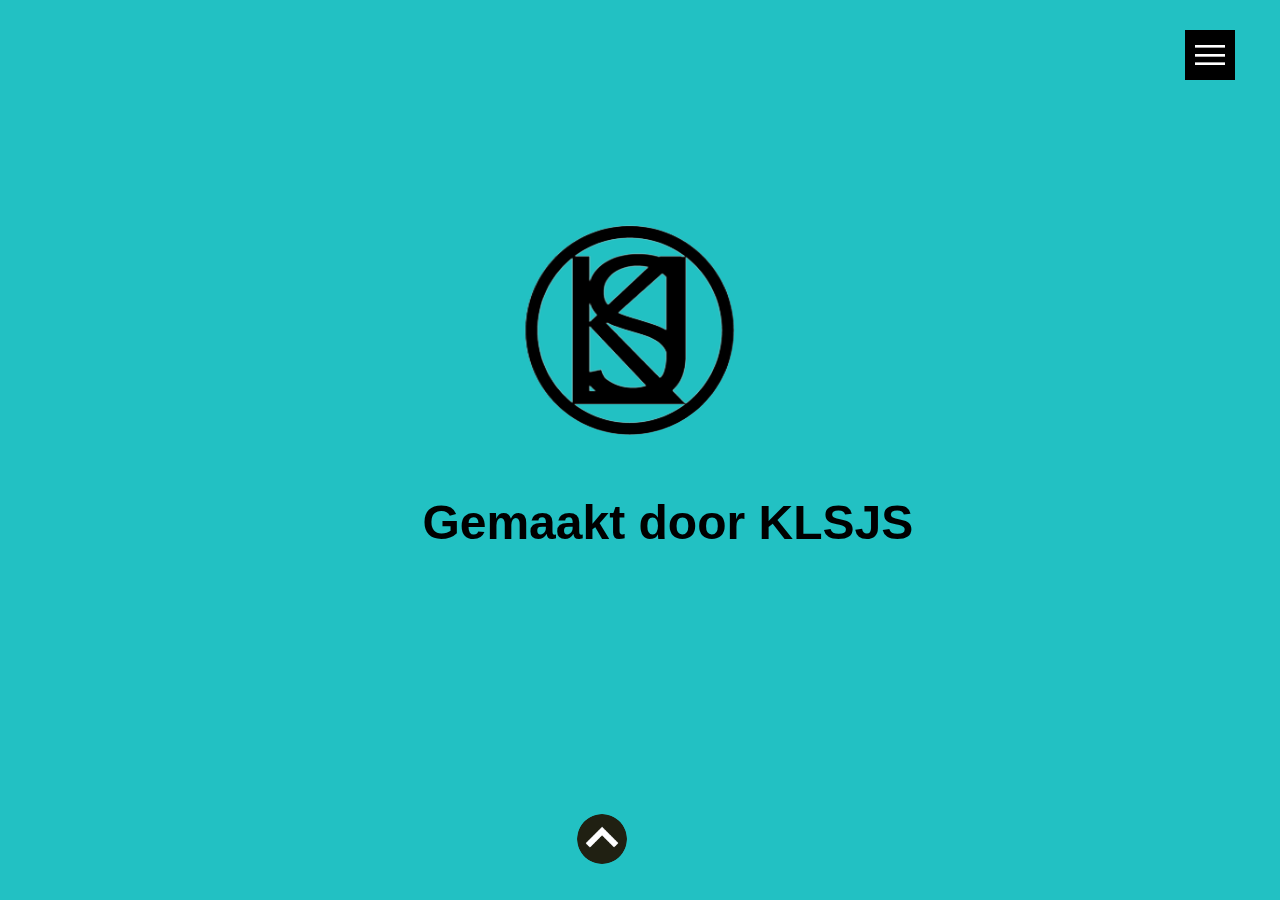
<file: index.html>
<!DOCTYPE html>
<html lang="en">
<head>
    <meta name="viewport" content="width=device-width, initial-scale=1.0">
    <meta charset="UTF-8">
    <title>Portfolio</title>
    <link rel="stylesheet" href="style2.css">
</head>
<body>
    <div class="wrap">
        <div class="toggle" onclick="toggleMenu();"></div>
        <div class="buttonup" onclick="toggleUp();"></div>
        <div class="buttondown" onclick="toggleDown();"></div>
        
    

        <section class="intro">
            <div class="iconstart">
                <img src="logonew.png" alt="icon">
            </div>

            <div class="textstuff">
                <h4>Gemaakt door KLSJS</h4>
            </div>
        </section>
    
    


    

    

        <div class="sidebar">
            <ul class="menu">
                <li><a href="index.html">Home</a></li>
                <li><a href="Daan.html">Daan</a></li>
                <li><a href="index2.html">Milan</a></li>
                <li><a href="index3.html">Damian</a></li>
                <li><a href="index4.html">Myrthe</a></li>
                <li><a href="index5.html">Sheila</a></li>
            </ul>
        </div>

    
    
        <section class="page2">
            <div class="below">
                <h4>PORTFOLIO'S</h4>
                <ul>
                    <li><a href="Daan.html">Daan</a></li>
                    <li><a href="index2.html">Milan</a></li>
                    <li><a href="index3.html">Damian</a></li>
                    <li><a href="index4.html">Myrthe</a></li>
                    <li><a href="index5.html">Sheila</a></li>
                </ul>

            </div>
        </section>

        

    

        <script>
            function toggleMenu(){
                const menutoggle = document.querySelector('.toggle');
                menutoggle.classList.toggle('active');
                const sidebar = document.querySelector('.sidebar');
                sidebar.classList.toggle('active');
            
            }

        

            function toggleDown(){
                const downtoggle = document.querySelector('.intro');
                downtoggle.classList.toggle('down');
                const page2down = document.querySelector('.below');
                page2down.classList.toggle('down');
                const bttndown = document.querySelector('.buttonup');
                bttndown.classList.toggle('down');
                const bttn2down = document.querySelector('.buttondown');
                bttn2down.classList.toggle('down');
                const uptoggle = document.querySelector('.intro');
                uptoggle.classList.toggle('up');
                const page2 = document.querySelector('.below');
                page2.classList.toggle('up');
                const bttn = document.querySelector('.buttonup');
                bttn.classList.toggle('up');
                const bttn2 = document.querySelector('.buttondown');
                bttn2.classList.toggle('up');
            
            
            
            }

            function toggleUp(){
                const uptoggle = document.querySelector('.intro');
                uptoggle.classList.toggle('up');
                const page2 = document.querySelector('.below');
                page2.classList.toggle('up');
                const bttn = document.querySelector('.buttonup');
                bttn.classList.toggle('up');
                const bttn2 = document.querySelector('.buttondown');
                bttn2.classList.toggle('up');
                if(bttn.classList.contains('down')){
                    const downtoggle = document.querySelector('.intro');
                    downtoggle.classList.toggle('down');
                    const page2down = document.querySelector('.below');
                    page2down.classList.toggle('down');
                    const bttndown = document.querySelector('.buttonup');
                    bttndown.classList.toggle('down');
                    const bttn2down = document.querySelector('.buttondown');
                    bttn2down.classList.toggle('down');
                }
            }

            

            
            

            

        

        

        
        
            
        </script>
    </div>
</body>

</html>
</file>
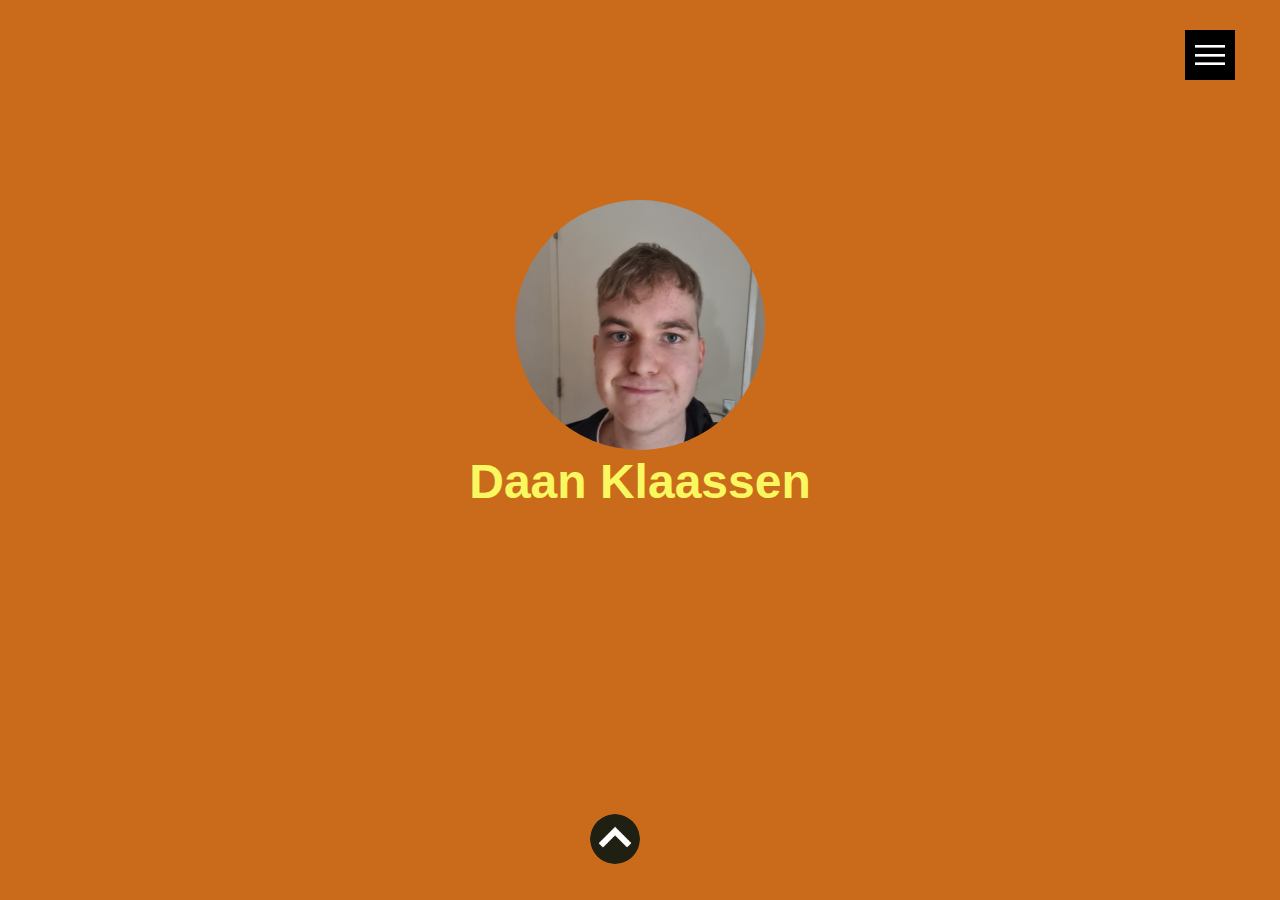
<file: Daan.html>
<!DOCTYPE html>
<html lang="en">
<head>
    <meta name="viewport" content="width=device-width, initial-scale=1.0">
    <title>Portfolio</title>
    <link rel="stylesheet" href="style.css">
</head>
<body>
    <div>
    <div class="wrapper">
        <div class="toggle" onclick="toggleMenu();"></div>
        <div class="buttonup" onclick="toggleUp();"></div>
        <div class="buttondown" onclick="toggleDown();"></div>
        <div class="buttonup2" onclick="toggleUp2();"></div>
        <div class="buttondown2" onclick="toggleDown2();"></div>
        <div class="buttonup3" onclick="toggleUp3();"></div>
        <div class="buttondown3" onclick="toggleDown3();"></div>
    

        <div class="intro">

            <img src="foto.jpg" alt="icon">
            

           
            <h4>Daan Klaassen</h4>
            
        </div>
    
    


    

    

        <div class="sidebar">
            <ul class="menu">
                <li><a href="index.html">Home</a></li>
                <li><a href="Daan.html">Daan</a></li>
                <li><a href="index2.html">Milan</a></li>
                <li><a href="index3.html">Damian</a></li>
                <li><a href="index4.html">Myrthe</a></li>
                <li><a href="index5.html">Sheila</a></li>
            </ul>
        </div>

    
    
        <section class="page2">
            <div class="below">
                <h4>OVER MIJ</h4>
                <p>Ik ben Daan Klaassen, een 17-jarige student. Ik zit nu in mijn eerste jaar van de Software Development opleiding. Samenwerking vind ik vaak wel fijn bij grotere projecten aangezien het alles wat makkelijker maakt. Op dit moment ben ik nog niet al te goed in samenwerken, maar ik weet zeker dat ik hierin nog kan groeien. Ik hoop namelijk later in de game development te gaan werken. Maar daarvoor moet wil ik zelf eerst nog wel wat games maken. </p>

            </div>
        </section>

        <section class="page3">
            <div class="belower">
                <h4>ERVARING</h4>
                <p>Op dit moment heb ik nog geen baan gehad, ik heb dus nog niet zo veel werk ervaring. Wel heb ik verschillende projecten gehad tijdens mijn opleiding. Zo heb ik bijvoorbeeld voor mijn tweede project moesten wij een site maken samen met studenten uit van de Media Vormgeving opleiding, deze website is het resultaat daarvan. Ook heb ik meegedaan met een gamejam waar wij in 2 weken tijd een game moesten maken, daarvoor had ik de game op de afbeelding hieronder gemaakt! Als je op de afbeelding klikt kan je de game zelf spelen. Zelf ben ik nu ook nog bezig om games te maken in mijn vrije tijd. </p>
                <a href="https://arcade.makecode.com/64058-59168-30035-09089"><img src="game.PNG" alt="gamer"></a>
                
            </div>
        </section>

        <section class="page4">
            <div class="last">
                <h4>CONTACT</h4>
                <p>School Email: 2156146@talnet.nl <br>
                   Main Email: daankla@gmail.com <br>
                   Nummer: 
                   0629240425
                </p>
            </div>
        </section>

    

        <script>
            function toggleMenu(){
                const menutoggle = document.querySelector('.toggle');
                menutoggle.classList.toggle('active');
                const sidebar = document.querySelector('.sidebar');
                sidebar.classList.toggle('active');
            
            }

            function toggleDown(){
                const downtoggle = document.querySelector('.intro');
                downtoggle.classList.toggle('down');
                const page2down = document.querySelector('.below');
                page2down.classList.toggle('down');
                const bttndown = document.querySelector('.buttonup');
                bttndown.classList.toggle('down');
                const bttn2down = document.querySelector('.buttondown');
                bttn2down.classList.toggle('down');
                const bttn4 = document.querySelector('.buttonup2');
                bttn4.classList.toggle('up');
                const uptoggle = document.querySelector('.intro');
                uptoggle.classList.toggle('up');
                const page2 = document.querySelector('.below');
                page2.classList.toggle('up');
                const bttn = document.querySelector('.buttonup');
                bttn.classList.toggle('up');
                const bttn2 = document.querySelector('.buttondown');
                bttn2.classList.toggle('up');
            
            
            
            }

            function toggleUp(){
                const uptoggle = document.querySelector('.intro');
                uptoggle.classList.toggle('up');
                const page2 = document.querySelector('.below');
                page2.classList.toggle('up');
                const bttn = document.querySelector('.buttonup');
                bttn.classList.toggle('up');
                const bttn2 = document.querySelector('.buttondown');
                bttn2.classList.toggle('up');
                const bttn4 = document.querySelector('.buttonup2');
                bttn4.classList.toggle('up');
                if(bttn.classList.contains('down')){
                    const downtoggle = document.querySelector('.intro');
                    downtoggle.classList.toggle('down');
                    const page2down = document.querySelector('.below');
                    page2down.classList.toggle('down');
                    const bttndown = document.querySelector('.buttonup');
                    bttndown.classList.toggle('down');
                    const bttn2down = document.querySelector('.buttondown');
                    bttn2down.classList.toggle('down');
                }
            }

            function toggleUp2(){
                const uptoggles = document.querySelector('.below');
                uptoggles.classList.toggle('up2');
                const bttn3 = document.querySelector('.buttondown');
                bttn3.classList.toggle('up2');
                const bttn4 = document.querySelector('.buttonup2');
                bttn4.classList.toggle('up2');
                const belowertoggle = document.querySelector('.belower');
                belowertoggle.classList.toggle('up');
                const bttn5 = document.querySelector('.buttondown2');
                bttn5.classList.toggle('up');
                const bttn6 = document.querySelector('.buttonup3');
                bttn6.classList.toggle('up');
                if(bttn3.classList.contains('up')){
                    const downtoggle = document.querySelector('.below');
                    downtoggle.classList.toggle('up');
                    const page2down = document.querySelector('.buttondown');
                    page2down.classList.toggle('up');
                    const bttndown = document.querySelector('.buttonup2');
                    bttndown.classList.toggle('up');
                }
            }

            function toggleDown2(){
                const bttn4 = document.querySelector('.buttonup2');
                bttn4.classList.toggle('up2');
                bttn4.classList.toggle('up');
                const bttn2 = document.querySelector('.buttondown');
                bttn2.classList.toggle('up2');
                bttn2.classList.toggle('up');
                const blw = document.querySelector('.below');
                blw.classList.toggle('up2');
                blw.classList.toggle('up');
                const belowertoggle = document.querySelector('.belower');
                belowertoggle.classList.toggle('up');
                const bttn5 = document.querySelector('.buttondown2');
                bttn5.classList.toggle('up');
                const bttn6 = document.querySelector('.buttonup3');
                bttn6.classList.toggle('up');
            }

            function toggleUp3(){
                const uptoggles = document.querySelector('.belower');
                uptoggles.classList.toggle('up');
                uptoggles.classList.toggle('up2');
                const belowertoggle = document.querySelector('.last');
                belowertoggle.classList.toggle('up');
                const bttn5 = document.querySelector('.buttondown2');
                bttn5.classList.toggle('up2');
                bttn5.classList.toggle('up');
                const bttn6 = document.querySelector('.buttonup3');
                bttn6.classList.toggle('up2');
                bttn6.classList.toggle('up');
                const bttn8 = document.querySelector('.buttondown3');
                bttn8.classList.toggle('up');
            
            }

            function toggleDown3(){
                const bttn2 = document.querySelector('.buttondown3');
                bttn2.classList.toggle('up');
                const bttn3 = document.querySelector('.last');
                bttn3.classList.toggle('up');
                const bttn4 = document.querySelector('.buttonup3');
                bttn4.classList.toggle('up2');
                bttn4.classList.toggle('up');
                const bttn6 = document.querySelector('.buttondown2');
                bttn6.classList.toggle('up2');
                bttn6.classList.toggle('up');
                const bttn5 = document.querySelector('.belower');
                bttn5.classList.toggle('up2');
                bttn5.classList.toggle('up');
            }
            

            

        

        

        
        
            
        </script>
    </div>
    
</body>

</html>
</file>
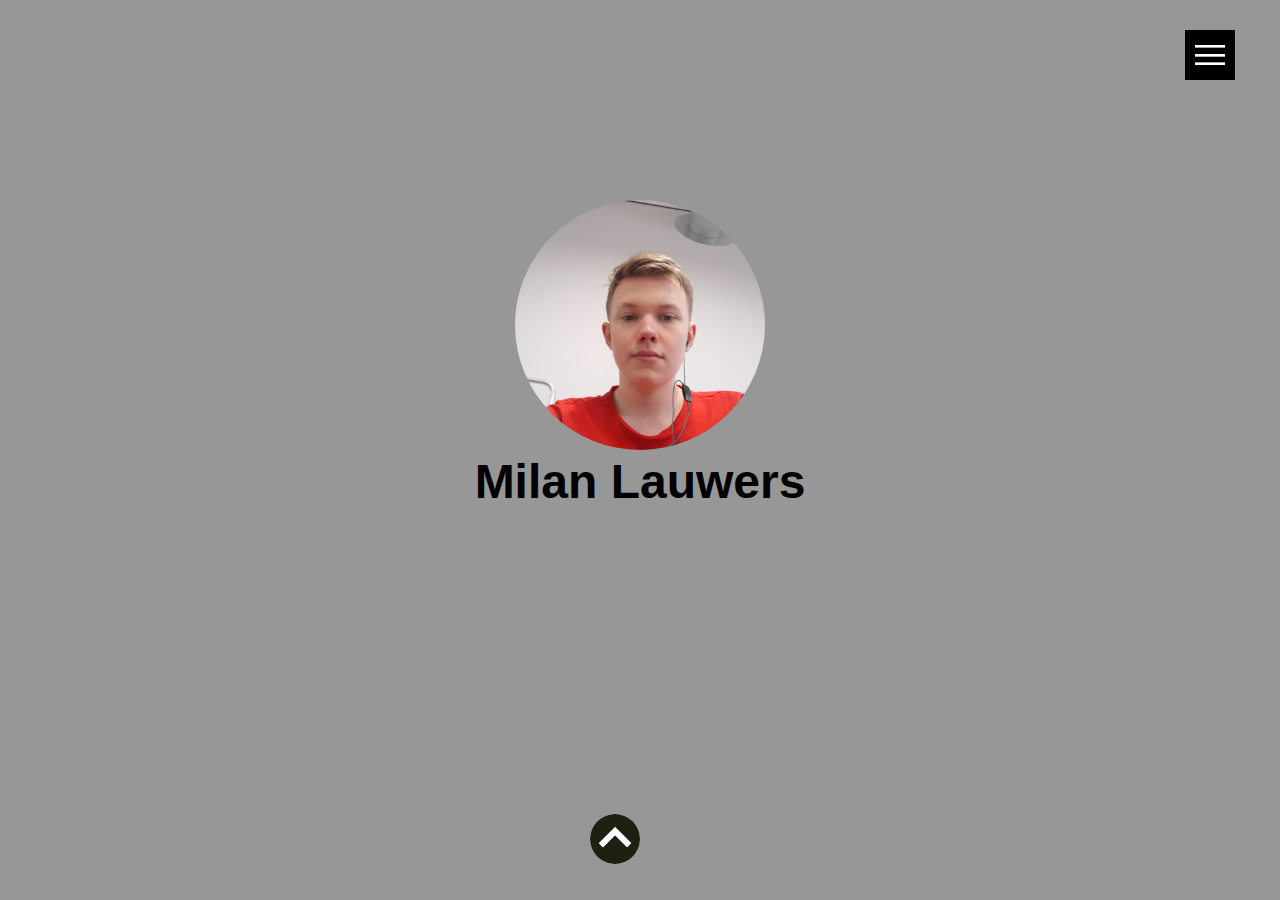
<file: index2.html>
<!DOCTYPE html>
<html lang="en">
<head>
    <meta name="viewport" content="width=device-width, initial-scale=1.0">
    <title>Portfolio</title>
    <link rel="stylesheet" href="stylemilan.css">
</head>
<body>
    <div>
    <div class="wrapper">
        <div class="toggle" onclick="toggleMenu();"></div>
        <div class="buttonup" onclick="toggleUp();"></div>
        <div class="buttondown" onclick="toggleDown();"></div>
        <div class="buttonup2" onclick="toggleUp2();"></div>
        <div class="buttondown2" onclick="toggleDown2();"></div>
        <div class="buttonup3" onclick="toggleUp3();"></div>
        <div class="buttondown3" onclick="toggleDown3();"></div>
    

        <div class="intro">

            <img src="milan.jpg" alt="icon">
            

           
            <h4>Milan Lauwers</h4>
            
        </div>
    
    


    

    

        <div class="sidebar">
            <ul class="menu">
                <li><a href="index.html">Home</a></li>
                <li><a href="Daan.html">Daan</a></li>
                <li><a href="index2.html">Milan</a></li>
                <li><a href="index3.html">Damian</a></li>
                <li><a href="index4.html">Myrthe</a></li>
                <li><a href="index5.html">Shella</a></li>
            </ul>
        </div>

    
    
        <section class="page2">
            <div class="below">
                <h4>OVER MIJ</h4>
                <p>Mijn visie op samenwerking en werk is dat er goed gewerkt wordt en dat iedereen er 100% voor gaat. De reden dat ik dat wil is omdat ik niet de beste herinneringen heb van samenwerking dus ik doe altijd extra me best zodat het niet fout gaat. Mijn opleiding is software developer dat is driejarigen opleiding waarmee je leert hij je moet coderen met verschillende talen bijvoorbeeld html, Java en CSS. In mijn toekomst wil ik een game developer worden en om dat te behalen zal ik me best blijven doen en zo denk ik het te halen.</p>

            </div>
        </section>

        <section class="page3">
            <div class="belower">
                <h4>ERVARING</h4>
                <p>Ik heb niet veel ervaring dit is me tweede project het eerste was een game jam die ik samen had gedaan met 2 vrienden. 
 
                Het resultaat was een game met 3 levels.
                 
                Het proces ging goed en er werd goed samengewerkt en daardoor kwamen we aan het eindresultaat.
                 
                Bij de samenwerking ging het goed er werd op alles gelet en daardoor kwam het af en dat wil ik ook wanneer je samenwerkt dat er altijd wordt geleidt op wat er wordt gedaan.</p>
                <a href="https://3plestar.github.io/bottle-game/"><img src="game2.PNG" alt="gamer"></a>
                
            </div>
        </section>

        <section class="page4">
            <div class="last">
                <h4>CONTACT</h4>
                <p>Main mail:Lauwersmilan31@gmail.com <br>
                    School mail: 2152337@talnet.nl <br>
                    Nummer: 31 6 24287049 
                </p>
            </div>
        </section>

    

        <script>
            function toggleMenu(){
                const menutoggle = document.querySelector('.toggle');
                menutoggle.classList.toggle('active');
                const sidebar = document.querySelector('.sidebar');
                sidebar.classList.toggle('active');
            
            }

            function toggleDown(){
                const downtoggle = document.querySelector('.intro');
                downtoggle.classList.toggle('down');
                const page2down = document.querySelector('.below');
                page2down.classList.toggle('down');
                const bttndown = document.querySelector('.buttonup');
                bttndown.classList.toggle('down');
                const bttn2down = document.querySelector('.buttondown');
                bttn2down.classList.toggle('down');
                const bttn4 = document.querySelector('.buttonup2');
                bttn4.classList.toggle('up');
                const uptoggle = document.querySelector('.intro');
                uptoggle.classList.toggle('up');
                const page2 = document.querySelector('.below');
                page2.classList.toggle('up');
                const bttn = document.querySelector('.buttonup');
                bttn.classList.toggle('up');
                const bttn2 = document.querySelector('.buttondown');
                bttn2.classList.toggle('up');
            
            
            
            }

            function toggleUp(){
                const uptoggle = document.querySelector('.intro');
                uptoggle.classList.toggle('up');
                const page2 = document.querySelector('.below');
                page2.classList.toggle('up');
                const bttn = document.querySelector('.buttonup');
                bttn.classList.toggle('up');
                const bttn2 = document.querySelector('.buttondown');
                bttn2.classList.toggle('up');
                const bttn4 = document.querySelector('.buttonup2');
                bttn4.classList.toggle('up');
                if(bttn.classList.contains('down')){
                    const downtoggle = document.querySelector('.intro');
                    downtoggle.classList.toggle('down');
                    const page2down = document.querySelector('.below');
                    page2down.classList.toggle('down');
                    const bttndown = document.querySelector('.buttonup');
                    bttndown.classList.toggle('down');
                    const bttn2down = document.querySelector('.buttondown');
                    bttn2down.classList.toggle('down');
                }
            }

            function toggleUp2(){
                const uptoggles = document.querySelector('.below');
                uptoggles.classList.toggle('up2');
                const bttn3 = document.querySelector('.buttondown');
                bttn3.classList.toggle('up2');
                const bttn4 = document.querySelector('.buttonup2');
                bttn4.classList.toggle('up2');
                const belowertoggle = document.querySelector('.belower');
                belowertoggle.classList.toggle('up');
                const bttn5 = document.querySelector('.buttondown2');
                bttn5.classList.toggle('up');
                const bttn6 = document.querySelector('.buttonup3');
                bttn6.classList.toggle('up');
                if(bttn3.classList.contains('up')){
                    const downtoggle = document.querySelector('.below');
                    downtoggle.classList.toggle('up');
                    const page2down = document.querySelector('.buttondown');
                    page2down.classList.toggle('up');
                    const bttndown = document.querySelector('.buttonup2');
                    bttndown.classList.toggle('up');
                }
            }

            function toggleDown2(){
                const bttn4 = document.querySelector('.buttonup2');
                bttn4.classList.toggle('up2');
                bttn4.classList.toggle('up');
                const bttn2 = document.querySelector('.buttondown');
                bttn2.classList.toggle('up2');
                bttn2.classList.toggle('up');
                const blw = document.querySelector('.below');
                blw.classList.toggle('up2');
                blw.classList.toggle('up');
                const belowertoggle = document.querySelector('.belower');
                belowertoggle.classList.toggle('up');
                const bttn5 = document.querySelector('.buttondown2');
                bttn5.classList.toggle('up');
                const bttn6 = document.querySelector('.buttonup3');
                bttn6.classList.toggle('up');
            }

            function toggleUp3(){
                const uptoggles = document.querySelector('.belower');
                uptoggles.classList.toggle('up');
                uptoggles.classList.toggle('up2');
                const belowertoggle = document.querySelector('.last');
                belowertoggle.classList.toggle('up');
                const bttn5 = document.querySelector('.buttondown2');
                bttn5.classList.toggle('up2');
                bttn5.classList.toggle('up');
                const bttn6 = document.querySelector('.buttonup3');
                bttn6.classList.toggle('up2');
                bttn6.classList.toggle('up');
                const bttn8 = document.querySelector('.buttondown3');
                bttn8.classList.toggle('up');
            
            }

            function toggleDown3(){
                const bttn2 = document.querySelector('.buttondown3');
                bttn2.classList.toggle('up');
                const bttn3 = document.querySelector('.last');
                bttn3.classList.toggle('up');
                const bttn4 = document.querySelector('.buttonup3');
                bttn4.classList.toggle('up2');
                bttn4.classList.toggle('up');
                const bttn6 = document.querySelector('.buttondown2');
                bttn6.classList.toggle('up2');
                bttn6.classList.toggle('up');
                const bttn5 = document.querySelector('.belower');
                bttn5.classList.toggle('up2');
                bttn5.classList.toggle('up');
            }
            

            

        

        

        
        
            
        </script>
    </div>
    
</body>

</html>
</file>
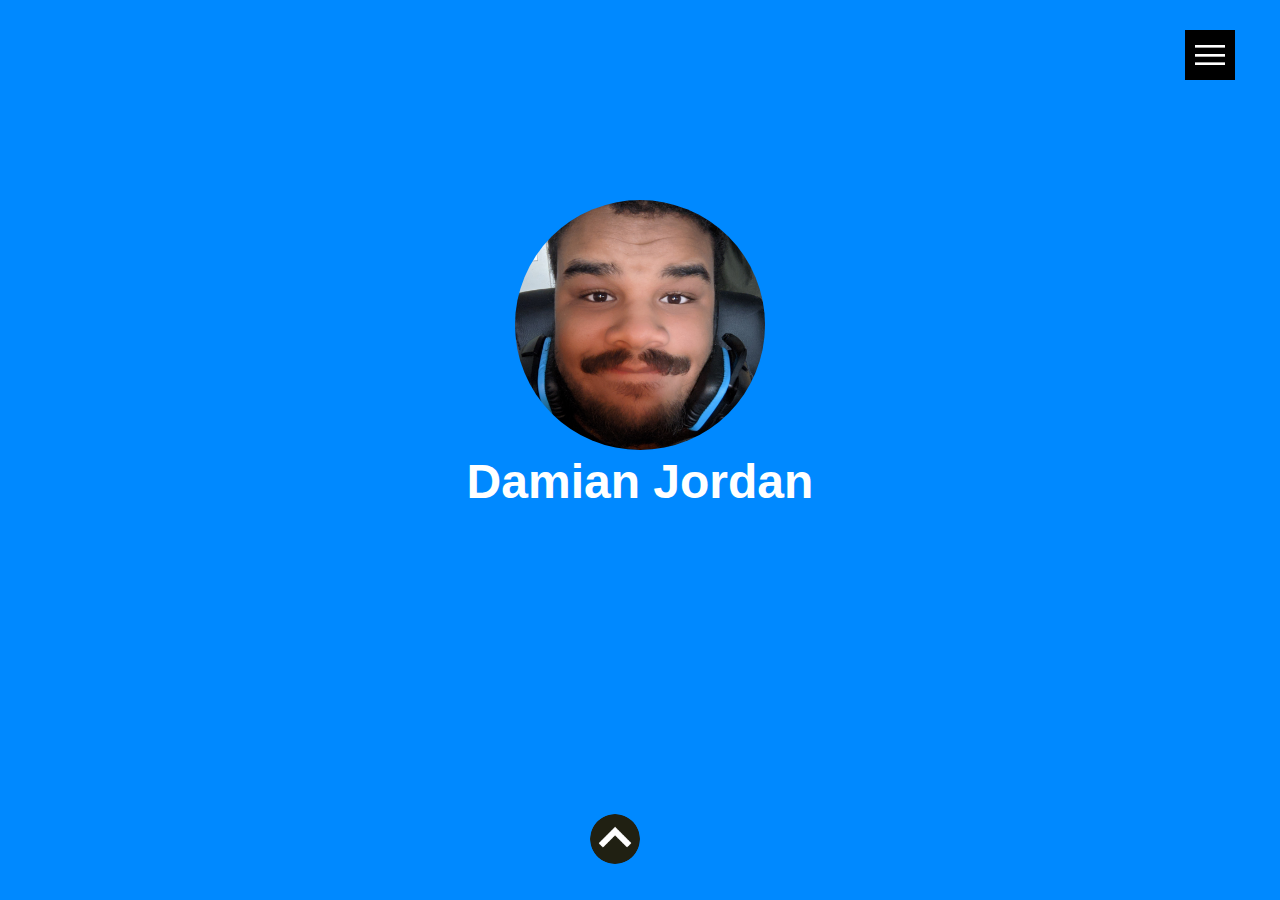
<file: index3.html>
<!DOCTYPE html>
<html lang="en">
<head>
    <meta name="viewport" content="width=device-width, initial-scale=1.0">
    <title>Portfolio</title>
    <link rel="stylesheet" href="styledamian.css">
</head>
<body>
    <div>
    <div class="wrapper">
        <div class="toggle" onclick="toggleMenu();"></div>
        <div class="buttonup" onclick="toggleUp();"></div>
        <div class="buttondown" onclick="toggleDown();"></div>
        <div class="buttonup2" onclick="toggleUp2();"></div>
        <div class="buttondown2" onclick="toggleDown2();"></div>
        <div class="buttonup3" onclick="toggleUp3();"></div>
        <div class="buttondown3" onclick="toggleDown3();"></div>
    

        <div class="intro">

            <img src="damian.jpg" alt="icon">
            

           
            <h4>Damian Jordan</h4>
            
        </div>
    
    


    

    

        <div class="sidebar">
            <ul class="menu">
                <li><a href="index.html">Home</a></li>
                <li><a href="Daan.html">Daan</a></li>
                <li><a href="index2.html">Milan</a></li>
                <li><a href="index3.html">Damian</a></li>
                <li><a href="index4.html">Myrthe</a></li>
                <li><a href="index5.html">Sheila</a></li>
            </ul>
        </div>

    
    
        <section class="page2">
            <div class="below">
                <h4>OVER MIJ</h4>
                <p>Werken is leuk, als ik mijn ervaringen en passies kan gebruiken in het werk. Werken kan zeker leuk zijn, maar het kan ook veel stress geven. Samenwerken kan zeker helpen om het lichter te maken. Persoonlijk werk ik liever alleen op mijn eigen tempo, maar samenwerken heeft zeker zijn voordelen. Efficiëntie voor tijd is er één van, stress op de individu die in het algemeen lager ligt is een ander. <br> Ik wil graag een Game Developer worden, het liefst bij Nintendo maar anders als een indie developer. Dit wil ik bereiken door goed werkende games te maken, dus geen erge bugs enzo. Ik heb al een paar ideeën, maar ik moet die nog gaan uitwerken en kijken of het mogelijk is dat ik het kan maken. Sommige ideeën zijn wel wat ambitieus, dus eerst kijken of het niet te groot wordt. </p>

            </div>
        </section>

        <section class="page3">
            <div class="belower">
                <h4>ERVARING</h4>
                <p> 

                    Mijn werkervaring is 0. Ik heb nog nooit een baantje gehad en daarom heb ik er zin in om mijn ervaringen van de opleiding te gebruiken in de praktijk. <br>
                    
                     
                    
                    Ik heb wel ervaring met projecten, door mijn vorige opleidingen.  <br> <br>
                    
                        - Het eerste project was een game in Processing. Tetris, maar dan in plaats van dat jij de blokken bestuurd, bestuur jij een mannetje en vallen de blokken op jou af. Doordat onze programmeerervaring laag zat in het team was het resultaat niet goed. Het was buggy, werkte nauwelijks en was eerlijk gezegd niet eens zo leuk. Het samenwerkingsprocess was niet veel beter. Slechte taakverdeling, sommige taken veel groter dan de anderen en die moesten eigenlijk door meer mensen bekeken worden, en slechte communicatie, het was veel stilte en weinig vragen. Zelf was ik hier ook schuldig van. <br>
                    
                        - Het tweede project was een ordersysteem voor een webshop. Dat ging iets beter, maar niet veel. Uiteindelijk hadden we alleen de basis af en was het precies genoeg om een voldoende te halen. De samenwerking ging wel stukken beter, met een stuk meer communicatie and vragen over beiden wat we precies moeten maken en hoe iedereen erbij stond. Taakverdeling was iets minder. Hielp niet dat als Game Development student ik niets van mijn echte Game Development leer kon gebruiken en eigenlijk meer een tweede Software Development student was. </p>
                
                
            </div>
        </section>

        <section class="page4">
            <div class="last">
                <h4>CONTACT</h4>
                <p> Schoolmail: 2097088@talnet.nl <br>
                    Main mail: damianjordan83@gmail.com  <br>
                    Telefoonnummer: 0633382140 
                </p>
            </div>
        </section>

    

        <script>
            function toggleMenu(){
                const menutoggle = document.querySelector('.toggle');
                menutoggle.classList.toggle('active');
                const sidebar = document.querySelector('.sidebar');
                sidebar.classList.toggle('active');
            
            }

            function toggleDown(){
                const downtoggle = document.querySelector('.intro');
                downtoggle.classList.toggle('down');
                const page2down = document.querySelector('.below');
                page2down.classList.toggle('down');
                const bttndown = document.querySelector('.buttonup');
                bttndown.classList.toggle('down');
                const bttn2down = document.querySelector('.buttondown');
                bttn2down.classList.toggle('down');
                const bttn4 = document.querySelector('.buttonup2');
                bttn4.classList.toggle('up');
                const uptoggle = document.querySelector('.intro');
                uptoggle.classList.toggle('up');
                const page2 = document.querySelector('.below');
                page2.classList.toggle('up');
                const bttn = document.querySelector('.buttonup');
                bttn.classList.toggle('up');
                const bttn2 = document.querySelector('.buttondown');
                bttn2.classList.toggle('up');
            
            
            
            }

            function toggleUp(){
                const uptoggle = document.querySelector('.intro');
                uptoggle.classList.toggle('up');
                const page2 = document.querySelector('.below');
                page2.classList.toggle('up');
                const bttn = document.querySelector('.buttonup');
                bttn.classList.toggle('up');
                const bttn2 = document.querySelector('.buttondown');
                bttn2.classList.toggle('up');
                const bttn4 = document.querySelector('.buttonup2');
                bttn4.classList.toggle('up');
                if(bttn.classList.contains('down')){
                    const downtoggle = document.querySelector('.intro');
                    downtoggle.classList.toggle('down');
                    const page2down = document.querySelector('.below');
                    page2down.classList.toggle('down');
                    const bttndown = document.querySelector('.buttonup');
                    bttndown.classList.toggle('down');
                    const bttn2down = document.querySelector('.buttondown');
                    bttn2down.classList.toggle('down');
                }
            }

            function toggleUp2(){
                const uptoggles = document.querySelector('.below');
                uptoggles.classList.toggle('up2');
                const bttn3 = document.querySelector('.buttondown');
                bttn3.classList.toggle('up2');
                const bttn4 = document.querySelector('.buttonup2');
                bttn4.classList.toggle('up2');
                const belowertoggle = document.querySelector('.belower');
                belowertoggle.classList.toggle('up');
                const bttn5 = document.querySelector('.buttondown2');
                bttn5.classList.toggle('up');
                const bttn6 = document.querySelector('.buttonup3');
                bttn6.classList.toggle('up');
                if(bttn3.classList.contains('up')){
                    const downtoggle = document.querySelector('.below');
                    downtoggle.classList.toggle('up');
                    const page2down = document.querySelector('.buttondown');
                    page2down.classList.toggle('up');
                    const bttndown = document.querySelector('.buttonup2');
                    bttndown.classList.toggle('up');
                }
            }

            function toggleDown2(){
                const bttn4 = document.querySelector('.buttonup2');
                bttn4.classList.toggle('up2');
                bttn4.classList.toggle('up');
                const bttn2 = document.querySelector('.buttondown');
                bttn2.classList.toggle('up2');
                bttn2.classList.toggle('up');
                const blw = document.querySelector('.below');
                blw.classList.toggle('up2');
                blw.classList.toggle('up');
                const belowertoggle = document.querySelector('.belower');
                belowertoggle.classList.toggle('up');
                const bttn5 = document.querySelector('.buttondown2');
                bttn5.classList.toggle('up');
                const bttn6 = document.querySelector('.buttonup3');
                bttn6.classList.toggle('up');
            }

            function toggleUp3(){
                const uptoggles = document.querySelector('.belower');
                uptoggles.classList.toggle('up');
                uptoggles.classList.toggle('up2');
                const belowertoggle = document.querySelector('.last');
                belowertoggle.classList.toggle('up');
                const bttn5 = document.querySelector('.buttondown2');
                bttn5.classList.toggle('up2');
                bttn5.classList.toggle('up');
                const bttn6 = document.querySelector('.buttonup3');
                bttn6.classList.toggle('up2');
                bttn6.classList.toggle('up');
                const bttn8 = document.querySelector('.buttondown3');
                bttn8.classList.toggle('up');
            
            }

            function toggleDown3(){
                const bttn2 = document.querySelector('.buttondown3');
                bttn2.classList.toggle('up');
                const bttn3 = document.querySelector('.last');
                bttn3.classList.toggle('up');
                const bttn4 = document.querySelector('.buttonup3');
                bttn4.classList.toggle('up2');
                bttn4.classList.toggle('up');
                const bttn6 = document.querySelector('.buttondown2');
                bttn6.classList.toggle('up2');
                bttn6.classList.toggle('up');
                const bttn5 = document.querySelector('.belower');
                bttn5.classList.toggle('up2');
                bttn5.classList.toggle('up');
            }
            

            

        

        

        
        
            
        </script>
    </div>
    
</body>

</html>
</file>
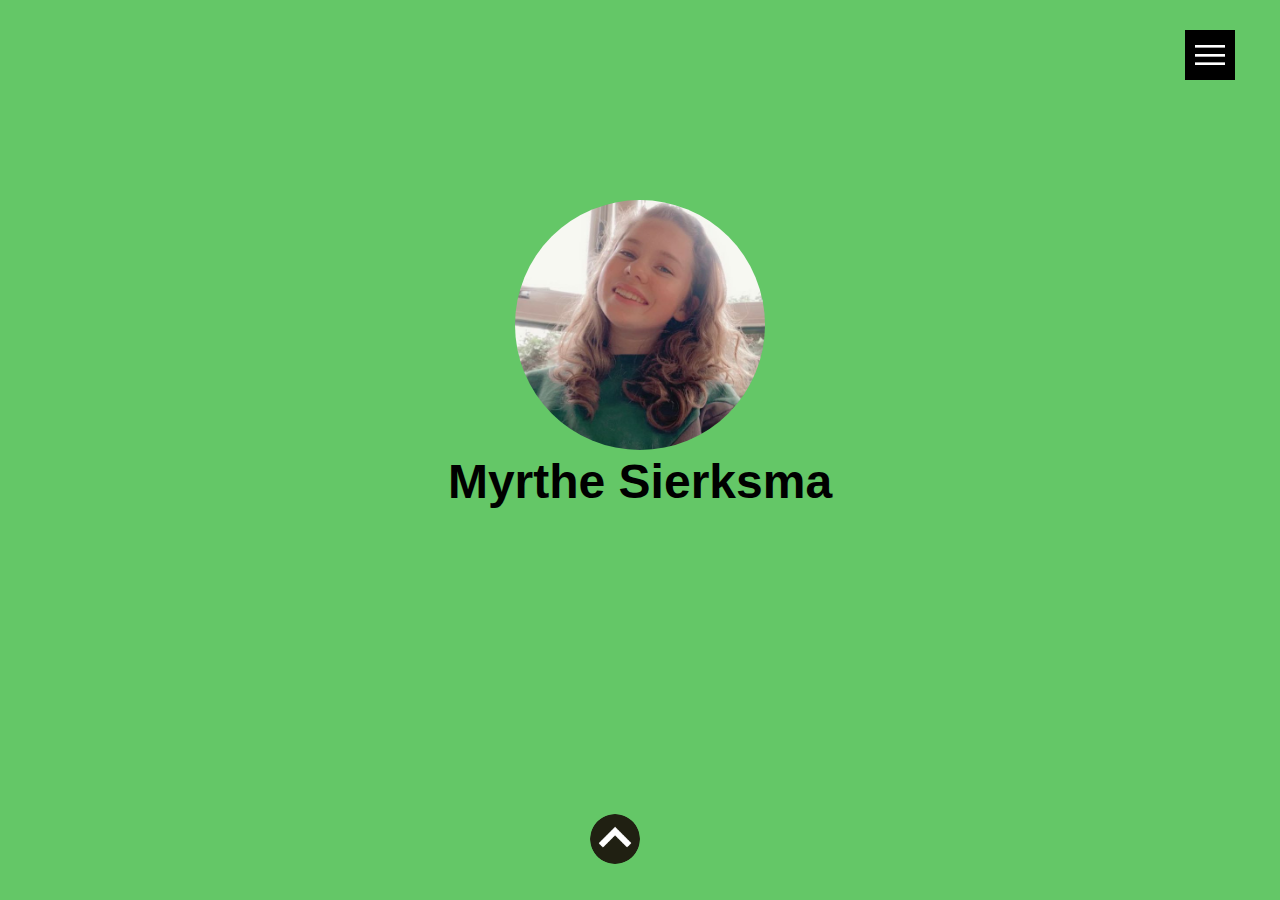
<file: index4.html>
<!DOCTYPE html>
<html lang="en">
<head>
    <meta name="viewport" content="width=device-width, initial-scale=1.0">
    <title>Portfolio</title>
    <link rel="stylesheet" href="stylemyrthe.css">
</head>
<body>
    <div>
    <div class="wrapper">
        <div class="toggle" onclick="toggleMenu();"></div>
        <div class="buttonup" onclick="toggleUp();"></div>
        <div class="buttondown" onclick="toggleDown();"></div>
        <div class="buttonup2" onclick="toggleUp2();"></div>
        <div class="buttondown2" onclick="toggleDown2();"></div>
        <div class="buttonup3" onclick="toggleUp3();"></div>
        <div class="buttondown3" onclick="toggleDown3();"></div>
    

        <div class="intro">

            <img src="myrthe.jpg" alt="icon">
            

           
            <h4>Myrthe Sierksma</h4>
            
        </div>
    
    


    

    

        <div class="sidebar">
            <ul class="menu">
                <li><a href="index.html">Home</a></li>
                <li><a href="Daan.html">Daan</a></li>
                <li><a href="index2.html">Milan</a></li>
                <li><a href="index3.html">Damian</a></li>
                <li><a href="index4.html">Myrthe</a></li>
                <li><a href="index5.html">Sheila</a></li>
            </ul>
        </div>

    
    
        <section class="page2">
            <div class="below">
                <h4>OVER MIJ</h4>
                <p>Ik ben Myrthe Sierksma en ik ben 16 jaar oud. Ik zit op de opleiding Media en Vormgeving op het ROC van Flevoland. Ik zit in het eerste jaar van deze opleiding, nadat ik een tl-diploma heb gehaald op het Aeres VMBO in Almere. Ik heb het erg naar mijn zin op het ROC. Ik heb al veel geleerd over de verschillende grafische programma's die ik steeds beter leer te gebruiken. Het vak van grafisch vormgever spreekt me aan omdat ik hiermee mijn creativiteit en het samenwerken met anderen kan combineren. Het lijkt me ontzettend leuk om voor bedrijven grafische ontwerpen of ideeën te bedenken en uit te voeren. En ook het maken van illustraties lijkt me heel erg leuk.  <br>

                    Ondanks het feit dat ik nog niet zoveel ervaring heb met de grafische programma's pak ik het heel snel op. Ik vind het vak ook echt heel erg leuk. In dit schooljaar heb ik al veel gemaakt, zoals de voorpagina van een magazine, een logo, patronen, een huisstijl en flyers. </p>

            </div>
        </section>

        <section class="page3">
            <div class="belower">
                <h4>ERVARING</h4>
                <p>Ik kan goed samenwerken met anderen en vind dat ook belangrijk omdat je dan ook andere ideeën hoort en feedback krijgt op je werk. <br> 

                    Omdat ik het heel erg leuk vind om creatief bezig te zijn volg ik in mijn vrije tijd lessen op het jongerenatelier van het KAF in Almere Stad. Daar leer ik verschillende technieken van tekenen en schilderen.  </p>
                <img src="voorbeeld.png" alt="voorbeeld">
                
            </div>
        </section>

        <section class="page4">
            <div class="last">
                <h4>CONTACT</h4>
                <p>School mail: 2152986@talnet.nl <br>
                   Main mail: myrthesierksma@gmail.com <br>
                   Nummer: 
                   0642894482
                </p>
            </div>
        </section>

    

        <script>
            function toggleMenu(){
                const menutoggle = document.querySelector('.toggle');
                menutoggle.classList.toggle('active');
                const sidebar = document.querySelector('.sidebar');
                sidebar.classList.toggle('active');
            
            }

            function toggleDown(){
                const downtoggle = document.querySelector('.intro');
                downtoggle.classList.toggle('down');
                const page2down = document.querySelector('.below');
                page2down.classList.toggle('down');
                const bttndown = document.querySelector('.buttonup');
                bttndown.classList.toggle('down');
                const bttn2down = document.querySelector('.buttondown');
                bttn2down.classList.toggle('down');
                const bttn4 = document.querySelector('.buttonup2');
                bttn4.classList.toggle('up');
                const uptoggle = document.querySelector('.intro');
                uptoggle.classList.toggle('up');
                const page2 = document.querySelector('.below');
                page2.classList.toggle('up');
                const bttn = document.querySelector('.buttonup');
                bttn.classList.toggle('up');
                const bttn2 = document.querySelector('.buttondown');
                bttn2.classList.toggle('up');
            
            
            
            }

            function toggleUp(){
                const uptoggle = document.querySelector('.intro');
                uptoggle.classList.toggle('up');
                const page2 = document.querySelector('.below');
                page2.classList.toggle('up');
                const bttn = document.querySelector('.buttonup');
                bttn.classList.toggle('up');
                const bttn2 = document.querySelector('.buttondown');
                bttn2.classList.toggle('up');
                const bttn4 = document.querySelector('.buttonup2');
                bttn4.classList.toggle('up');
                if(bttn.classList.contains('down')){
                    const downtoggle = document.querySelector('.intro');
                    downtoggle.classList.toggle('down');
                    const page2down = document.querySelector('.below');
                    page2down.classList.toggle('down');
                    const bttndown = document.querySelector('.buttonup');
                    bttndown.classList.toggle('down');
                    const bttn2down = document.querySelector('.buttondown');
                    bttn2down.classList.toggle('down');
                }
            }

            function toggleUp2(){
                const uptoggles = document.querySelector('.below');
                uptoggles.classList.toggle('up2');
                const bttn3 = document.querySelector('.buttondown');
                bttn3.classList.toggle('up2');
                const bttn4 = document.querySelector('.buttonup2');
                bttn4.classList.toggle('up2');
                const belowertoggle = document.querySelector('.belower');
                belowertoggle.classList.toggle('up');
                const bttn5 = document.querySelector('.buttondown2');
                bttn5.classList.toggle('up');
                const bttn6 = document.querySelector('.buttonup3');
                bttn6.classList.toggle('up');
                if(bttn3.classList.contains('up')){
                    const downtoggle = document.querySelector('.below');
                    downtoggle.classList.toggle('up');
                    const page2down = document.querySelector('.buttondown');
                    page2down.classList.toggle('up');
                    const bttndown = document.querySelector('.buttonup2');
                    bttndown.classList.toggle('up');
                }
            }

            function toggleDown2(){
                const bttn4 = document.querySelector('.buttonup2');
                bttn4.classList.toggle('up2');
                bttn4.classList.toggle('up');
                const bttn2 = document.querySelector('.buttondown');
                bttn2.classList.toggle('up2');
                bttn2.classList.toggle('up');
                const blw = document.querySelector('.below');
                blw.classList.toggle('up2');
                blw.classList.toggle('up');
                const belowertoggle = document.querySelector('.belower');
                belowertoggle.classList.toggle('up');
                const bttn5 = document.querySelector('.buttondown2');
                bttn5.classList.toggle('up');
                const bttn6 = document.querySelector('.buttonup3');
                bttn6.classList.toggle('up');
            }

            function toggleUp3(){
                const uptoggles = document.querySelector('.belower');
                uptoggles.classList.toggle('up');
                uptoggles.classList.toggle('up2');
                const belowertoggle = document.querySelector('.last');
                belowertoggle.classList.toggle('up');
                const bttn5 = document.querySelector('.buttondown2');
                bttn5.classList.toggle('up2');
                bttn5.classList.toggle('up');
                const bttn6 = document.querySelector('.buttonup3');
                bttn6.classList.toggle('up2');
                bttn6.classList.toggle('up');
                const bttn8 = document.querySelector('.buttondown3');
                bttn8.classList.toggle('up');
            
            }

            function toggleDown3(){
                const bttn2 = document.querySelector('.buttondown3');
                bttn2.classList.toggle('up');
                const bttn3 = document.querySelector('.last');
                bttn3.classList.toggle('up');
                const bttn4 = document.querySelector('.buttonup3');
                bttn4.classList.toggle('up2');
                bttn4.classList.toggle('up');
                const bttn6 = document.querySelector('.buttondown2');
                bttn6.classList.toggle('up2');
                bttn6.classList.toggle('up');
                const bttn5 = document.querySelector('.belower');
                bttn5.classList.toggle('up2');
                bttn5.classList.toggle('up');
            }
            

            

        

        

        
        
            
        </script>
    </div>
    
</body>

</html>
</file>
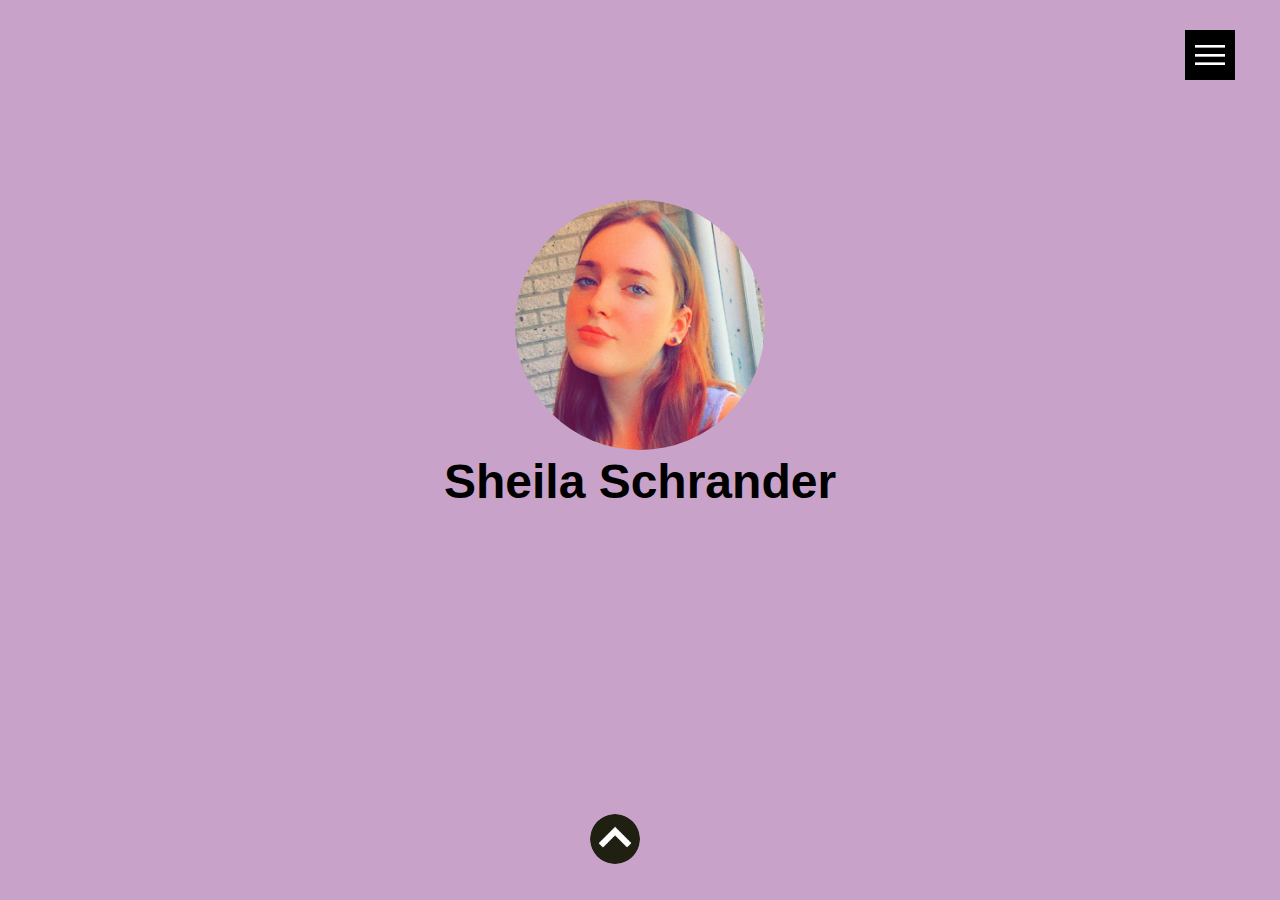
<file: index5.html>
<!DOCTYPE html>
<html lang="en">
<head>
    <meta name="viewport" content="width=device-width, initial-scale=1.0">
    <title>Portfolio</title>
    <link rel="stylesheet" href="stylesheila.css">
</head>
<body>
    <div>
    <div class="wrapper">
        <div class="toggle" onclick="toggleMenu();"></div>
        <div class="buttonup" onclick="toggleUp();"></div>
        <div class="buttondown" onclick="toggleDown();"></div>
        <div class="buttonup2" onclick="toggleUp2();"></div>
        <div class="buttondown2" onclick="toggleDown2();"></div>
        <div class="buttonup3" onclick="toggleUp3();"></div>
        <div class="buttondown3" onclick="toggleDown3();"></div>
    

        <div class="intro">

            <img src="sheila.jpg" alt="icon">
            

           
            <h4>Sheila Schrander</h4>
            
        </div>
    
    


    

    

        <div class="sidebar">
            <ul class="menu">
                <li><a href="index.html">Home</a></li>
                <li><a href="Daan.html">Daan</a></li>
                <li><a href="index2.html">Milan</a></li>
                <li><a href="index3.html">Damian</a></li>
                <li><a href="index4.html">Myrthe</a></li>
                <li><a href="index5.html">Sheila</a></li>
            </ul>
        </div>

    
    
        <section class="page2">
            <div class="below">
                <h4>OVER MIJ</h4>
                <p>In de mediavormgeving werk je veel samen werkt met anderen. 

                    Samenwerking kan erg belangrijk zijn, want je helpt elkaar en zorgt voor een gezamenlijk professioneel product voor bijvoorbeeld een klant. 
                    
                    Zelf zie je niet altijd alles wat anders kan en je kan misschien een beetje last hebben van een mentaal block, de mensen waarmee je samenwerkt kunnen je hierbij weer helpen, of juist iets doen waar jijzelf niets van weet (denk aan werken met een bepaald programma). 
                    
                    Het is ook goed om van te leren, want leren doe je je hele leven door. <br>
                    Ik doe nu de driejarige opleiding voor mediavormgeving, hiervoor zat ik op de middelbare school. 

                    Ik heb mijn middelbare diploma gehaald in 2020 met een economisch profiel, dus ik heb nog geen andere opleidingen gedaan.  

                    Ook heb geen cursussen gedaan die aansluiten op deze opleiding, wel een paar losse cursussen voor film en acteren. <br> <br>

                    -SG De Rietlanden, Economisch profiel, Diploma behaald. <br>

                    -Landstede Harderwijk, Havo, niet afgerond. <br> <br> 
                    Ik wil graag een "professionele" mediavormgever worden zodat ik mijn ideeën kan delen met andere mensen. 

Ook wil ik graag mijn eigen website beginnen en online webstore en met deze opleiding leer ik hoe ik dat kan gaan doen, dus dat is supertof! 

Mijn doel is dus mijn eigen website met zelfontworpen merch die mensen kunnen kopen mochten zij dat willen.   

Het zal een langere reis worden, want zoiets gebeurt vaak niet van de 1 op andere seconde maar ik heb er superveel zin in en in de tussentijd kan ik de website blijven verbeteren en blijven leren over mijn vak, en uiteindelijk eigenlijk gewoon een pro erin zijn. 

                </p>

            </div>
        </section>

        <section class="page3">
            <div class="belower">
                <h4>ERVARING</h4>
                <p>Ik heb alleen ervaring kwa projecten met een filmproject waarmee mijn "team" en ikzelf hebben meegedaan aan het NFFS in 2019. 

                    Dit is mijn tweede project, waarin mijn team en ikzelf een website met onze portfolio's gingen ontwikkelen. <br> Werkervaring:  <br>

                    -Billy's Icecream Lelystad, 2018-2019. <br>
                
                    -Etos Lelystad, 2019-2020. <br>
                
                    -Bristol Lelystad, 2020-2021. <br>
                
                    -Lidl Lelystad, 2020-heden. <br> <br>
                    
                    Voor het project was het resultaat een mini-film (die in de voorronde van onze school 1e was geworden en in het Filmfestival helaas niks had gewonnen). Het was echt super veel werk en we hebben er veel tijd in gestoken, maar het was wel leuk om te doen, we hadden een kleine tegenvaller in het begin, maar door onze samenwerking zijn we daar overheen gekomen en ging het een stuk beter. <br>

                    Voor het tweede project ging het voor mijn gevoel goed, ons team (mediavormgeving en software developer) heeft goed samengewerkt en we zijn erg blij met het resultaat. 

                    De twee weken waarin we dit project hebben gedaan heeft meer ervaring opgebracht in samenwerking en in het ontwikkelen van projecten, wat erg fijn is. <br>

                    Voor werk was het resultaat meer werkervaring in verschillende sectoren.
                
                
                
                </p>
                
                
            </div>
        </section>

        <section class="page4">
            <div class="last">
                <h4>CONTACT</h4>
                <p>School mail: 2164823@talnet.nl <br>
                   Main mail: Sheilajoy2003@gmail.com <br>
                   Nummer: 
                   0628187406
                </p>
            </div>
        </section>

    

        <script>
            function toggleMenu(){
                const menutoggle = document.querySelector('.toggle');
                menutoggle.classList.toggle('active');
                const sidebar = document.querySelector('.sidebar');
                sidebar.classList.toggle('active');
            
            }

            function toggleDown(){
                const downtoggle = document.querySelector('.intro');
                downtoggle.classList.toggle('down');
                const page2down = document.querySelector('.below');
                page2down.classList.toggle('down');
                const bttndown = document.querySelector('.buttonup');
                bttndown.classList.toggle('down');
                const bttn2down = document.querySelector('.buttondown');
                bttn2down.classList.toggle('down');
                const bttn4 = document.querySelector('.buttonup2');
                bttn4.classList.toggle('up');
                const uptoggle = document.querySelector('.intro');
                uptoggle.classList.toggle('up');
                const page2 = document.querySelector('.below');
                page2.classList.toggle('up');
                const bttn = document.querySelector('.buttonup');
                bttn.classList.toggle('up');
                const bttn2 = document.querySelector('.buttondown');
                bttn2.classList.toggle('up');
            
            
            
            }

            function toggleUp(){
                const uptoggle = document.querySelector('.intro');
                uptoggle.classList.toggle('up');
                const page2 = document.querySelector('.below');
                page2.classList.toggle('up');
                const bttn = document.querySelector('.buttonup');
                bttn.classList.toggle('up');
                const bttn2 = document.querySelector('.buttondown');
                bttn2.classList.toggle('up');
                const bttn4 = document.querySelector('.buttonup2');
                bttn4.classList.toggle('up');
                if(bttn.classList.contains('down')){
                    const downtoggle = document.querySelector('.intro');
                    downtoggle.classList.toggle('down');
                    const page2down = document.querySelector('.below');
                    page2down.classList.toggle('down');
                    const bttndown = document.querySelector('.buttonup');
                    bttndown.classList.toggle('down');
                    const bttn2down = document.querySelector('.buttondown');
                    bttn2down.classList.toggle('down');
                }
            }

            function toggleUp2(){
                const uptoggles = document.querySelector('.below');
                uptoggles.classList.toggle('up2');
                const bttn3 = document.querySelector('.buttondown');
                bttn3.classList.toggle('up2');
                const bttn4 = document.querySelector('.buttonup2');
                bttn4.classList.toggle('up2');
                const belowertoggle = document.querySelector('.belower');
                belowertoggle.classList.toggle('up');
                const bttn5 = document.querySelector('.buttondown2');
                bttn5.classList.toggle('up');
                const bttn6 = document.querySelector('.buttonup3');
                bttn6.classList.toggle('up');
                if(bttn3.classList.contains('up')){
                    const downtoggle = document.querySelector('.below');
                    downtoggle.classList.toggle('up');
                    const page2down = document.querySelector('.buttondown');
                    page2down.classList.toggle('up');
                    const bttndown = document.querySelector('.buttonup2');
                    bttndown.classList.toggle('up');
                }
            }

            function toggleDown2(){
                const bttn4 = document.querySelector('.buttonup2');
                bttn4.classList.toggle('up2');
                bttn4.classList.toggle('up');
                const bttn2 = document.querySelector('.buttondown');
                bttn2.classList.toggle('up2');
                bttn2.classList.toggle('up');
                const blw = document.querySelector('.below');
                blw.classList.toggle('up2');
                blw.classList.toggle('up');
                const belowertoggle = document.querySelector('.belower');
                belowertoggle.classList.toggle('up');
                const bttn5 = document.querySelector('.buttondown2');
                bttn5.classList.toggle('up');
                const bttn6 = document.querySelector('.buttonup3');
                bttn6.classList.toggle('up');
            }

            function toggleUp3(){
                const uptoggles = document.querySelector('.belower');
                uptoggles.classList.toggle('up');
                uptoggles.classList.toggle('up2');
                const belowertoggle = document.querySelector('.last');
                belowertoggle.classList.toggle('up');
                const bttn5 = document.querySelector('.buttondown2');
                bttn5.classList.toggle('up2');
                bttn5.classList.toggle('up');
                const bttn6 = document.querySelector('.buttonup3');
                bttn6.classList.toggle('up2');
                bttn6.classList.toggle('up');
                const bttn8 = document.querySelector('.buttondown3');
                bttn8.classList.toggle('up');
            
            }

            function toggleDown3(){
                const bttn2 = document.querySelector('.buttondown3');
                bttn2.classList.toggle('up');
                const bttn3 = document.querySelector('.last');
                bttn3.classList.toggle('up');
                const bttn4 = document.querySelector('.buttonup3');
                bttn4.classList.toggle('up2');
                bttn4.classList.toggle('up');
                const bttn6 = document.querySelector('.buttondown2');
                bttn6.classList.toggle('up2');
                bttn6.classList.toggle('up');
                const bttn5 = document.querySelector('.belower');
                bttn5.classList.toggle('up2');
                bttn5.classList.toggle('up');
            }
            

            

        

        

        
        
            
        </script>
    </div>
    
</body>

</html>
</file>
<file: style2.css>
body{
  background: rgb(34,193,195);
  overflow: -moz-hidden-unscrollable;
}




*
{
  margin:0;
  padding: 0;
  box-sizing: border-box;
  font-family: sans-serif;
  
  
}






.up{
  width: 50px;
  height: auto;
  
}

.wrapper, .intro {
  height: 500px;
  width: 600px;
}
.wrapper {
  bottom: 50%;
  right: 50%;
  position:
  absolute;
}
.intro{
  left: 100%;
  position: fixed;
  transform: translate(-62%, 0);
  top: 25%;
  width: 100%;
  height: 100%;
  align-items: center;
  
}

.intro.up{
  top:-100%;
  transition: 1s;
}

.intro.down{
  top:25%;
  transition:1s;
}

.intro img{
  position: absolute;
  width: fit-content;
  height: 210px;
  left: 3%;
  
  border-radius: 50%;
}

.intro h4{
  position: absolute;
  text-align: center;
  top: 30%;
  left: -5%;
  font-size: 3em;
  color: black;
}

.below{
  align-items: center;
  top: 200%;
  position: fixed;
  text-align: center;
  width: 100%;
  left:-2%;
  
 
  font-size: 5em;
  color:black;
  
}

.below h4{
  color: black;
  text-decoration: none;
  font-size: 1.2em;
  margin: 3px 0;
  font-weight: 300;
  letter-spacing: 2px;
  text-transform: uppercase;
  
  
}




.below.up{
  top:10%;
  transition: 1s;
}

.below.down{
  top:200%;
  transition: 1s;
}

.below.up2{
  top:-100%;
  transition: 1s;
}

.buttondown{
  position: fixed;
  top: 4%;
  right: 51%;
  width: 50px;
  height: 50px;
  border-radius: 50%;
  background-size: cover;
  cursor: pointer;
  background-image: url(arrow-down.png);
  background-position: center;
  background-repeat: no-repeat;
  z-index: 1000;
  transition: 1s;
  top: 200%;

}

.buttondown.up2{
  top: -100%;
}

.buttondown.up{
  top:4%;
}

.buttondown.down{
  position: fixed;
  top: 4%;
  right: 51%;
  width: 50px;
  height: 50px;
  border-radius: 50%;
  background-size: cover;
  cursor: pointer;
  background-image: url(arrow-down.png);
  background-position: center;
  background-repeat: no-repeat;
  z-index: 1000;
  transition: 1s;
  top: 200%;
}

.buttonup
{
  
  position: fixed;
  bottom: 4%;
  right: 51%;
  width: 50px;
  height: 50px;
  border-radius: 50%;
  background-size: cover;
  cursor: pointer;
  background-image: url(arrow-up.png);
  background-position: center;
  background-repeat: no-repeat;
  z-index: 1000;
  transition: 1s;
}

.buttonup.up{
  bottom:130%;
  
}

.buttonup.down{
  position: fixed;
  bottom: 4%;
  right: 51%;
  width: 50px;
  height: 50px;
  border-radius: 50%;
  background-size: cover;
  cursor: pointer;
  background-image: url(arrow-up.png);
  background-position: center;
  background-repeat: no-repeat;
  z-index: 1000;
  transition: 1s;
}

.toggle
{
    position: fixed;
    top: 30px;
    right: 45px;
    width: 50px;
    height: 50px;
    background: #000 url(menu.png);
    background-size: 30px;
    background-position: center;
    background-repeat: no-repeat;
    cursor: pointer;
    z-index: 1000;
}

.toggle.active
{
    
    
    background: #000 url(close.png);
    background-size: 25px;
    background-position: center;
    background-repeat: no-repeat;
    cursor: pointer;
}




.sidebar{
  position: absolute;
  background: #000;
  display: flex;
  justify-content: center;
  align-items: center;
  top:0;
  right:0;
  width: 160px;
  height: 54%;
  transition: 0.5s;
  padding: 40px;
  z-index: 100;
  top: -100%;

}

.sidebar.active{
  top: 0;
}

.sidebar ul{
  display: flex;
  justify-content: center;
  align-items: center;
  flex-direction: column;
  margin-top: 80px;
  margin-left: 5px;
  background:#000;
}

.sidebar ul li{
  list-style: none;
  margin: 15px;
  background: #000;
}

.sidebar ul li a{
  color: #fff;
  text-decoration: none;
  font-size: 1.2em;
  margin: 10px 0;
  font-weight: 300;
  letter-spacing: 2px;
  text-transform: uppercase;
  background: #000;
}

.sidebar ul li a:hover{
  color: #00bcd4;
}

.sidebar ul{
  display: flex;
  justify-content: center;
  align-items: center;
  flex-direction: column;
  margin-top: 80px;
  margin-left: 5px;
  background:#000;
}

.below ul li{
  list-style: none;
  
  
}

.below ul li a{
  color: #fff;
  text-decoration: none;
  font-size: 0.6em;
  font-weight: 300;
  letter-spacing: 1px;
  text-transform: uppercase;
  
  
}

.below ul li a:hover{
  color: darkblue;
}


.buttonup2
{
  
  position: fixed;
  bottom: -145%;
  right: 51%;
  width: 50px;
  height: 50px;
  border-radius: 50%;
  background-size: cover;
  cursor: pointer;
  background-image: url(arrow-up.png);
  background-position: center;
  background-repeat: no-repeat;
  z-index: 1000;
  transition: 1s;
}

.buttonup2.up{
  bottom:4%;
  
}

.buttonup2.up2{
  bottom: 110%;
}

.belower{
  align-items: center;
  top: 200%;
  position: fixed;
  text-align: center;
  width: 100%;
  left:-2%;
  
 
  font-size: 5em;
  color:black;
  transition: 1s;
  
}

.belower h4{
  color: #faf860;
  text-decoration: none;
  font-size: 1.2em;
  margin: 10px 0;
  font-weight: 300;
  letter-spacing: 2px;
  text-transform: uppercase;
  
}

.belower.up{
  top:10%;
  transition: 1s;
}

.belower.down{
  top:200%;
  transition: 1s;
}

.belower.up2{
  top:-100%;
  transition: 1s;
}

.buttondown2{
  position: fixed;
  top: 4%;
  right: 51%;
  width: 50px;
  height: 50px;
  border-radius: 50%;
  background-size: cover;
  cursor: pointer;
  background-image: url(arrow-down.png);
  background-position: center;
  background-repeat: no-repeat;
  z-index: 1000;
  transition: 1s;
  top: 200%;

}

.buttondown2.up{
  top:4%;
}

.buttondown2.up2{
  top:-100%;
}

.buttonup3
{
  
  position: fixed;
  bottom: -145%;
  right: 51%;
  width: 50px;
  height: 50px;
  border-radius: 50%;
  background-size: cover;
  cursor: pointer;
  background-image: url(arrow-up.png);
  background-position: center;
  background-repeat: no-repeat;
  z-index: 1000;
  transition: 1s;
}

.buttonup3.up{
  bottom:4%;
  
}

.buttonup3.up2{
  bottom: 110%;
}

.last{
  align-items: center;
  top: 200%;
  position: fixed;
  text-align: center;
  width: 100%;
  left:-2%;
  
 
  font-size: 5em;
  color:black;
  transition: 1s;
  
}

.last h4{
  color: #faf860;
  text-decoration: none;
  font-size: 1.2em;
  margin: 10px 0;
  font-weight: 300;
  letter-spacing: 2px;
  text-transform: uppercase;
  
}

.last.up{
  top:10%;
  transition: 1s;
}

.last.down{
  top:200%;
  transition: 1s;
}

.buttondown3{
  position: fixed;
  top: 4%;
  right: 51%;
  width: 50px;
  height: 50px;
  border-radius: 50%;
  background-size: cover;
  cursor: pointer;
  background-image: url(arrow-down.png);
  background-position: center;
  background-repeat: no-repeat;
  z-index: 1000;
  transition: 1s;
  top: 200%;

}

.buttondown3.up{
  top:4%;
}

.wrap{
  min-width: 600px;
}

@media only screen and (max-width: 480px)
{

  .wrapper{
    width: 600px;
    margin: 0 auto;
  }

  .sidebar{
    height: 80%;
  }
  * h4{
    font-size: 1em;
  }

  * p{
    font-size: 0.3cm;
  }
  
  .intro{
    left: 60%;

  }

  .intro img{
    left: 24%;
    width: 50%;
    height: auto;
  }

  .intro h4{
    margin-top: 5%;
    font-size: 2.6em;
    left: 2%;
  }
  
  .below h4{
    font-size: 0.5em;
    margin-top: 15%;
    
  }
  .below li{
    font-size: 1.5cm;
  }
  
}
</file>
<file: style.css>
body{
  background: rgb(202, 106, 27);
  overflow: -moz-hidden-unscrollable;
  
}




*
{
  margin:0;
  padding: 0;
  font-family: sans-serif;
  
  
}






.up{
  width: 50px;
  height: auto;
  
}

.intro{
  text-align: center;
  width: 100%;
  height: 100%;
  
  
}

.wrapper, .intro {
  height: 500px;
  width: 600px;
}
.wrapper {
  bottom: 50%;
  right: 50%;
  position:
  absolute;
}
.intro {
  left: 50%;
  position: relative;
  top: 50%;
}

.intro.up{
  top:-100%;
  transition: 1s;
}

.intro.down{
  transition:1s;
}

.intro img{
  width: 250px;
  height: 250px;
  background: white;
  border-radius: 50%;
  max-width: 100%;
  object-fit: cover;
  
  
  
}

.intro h4{
  top: 30%;
  font-size: 3em;
  color:#faf860;
  
}

.below{
  align-items: center;
  top: 200%;
  position: fixed;
  text-align: center;
  width: 100%;
  left:-2%;
  
 
  font-size: 5em;
  color:black;
  
}

.below h4{
  color: #faf860;
  text-decoration: none;
  font-size: 1.2em;
  margin: 10px 0;
  font-weight: 300;
  letter-spacing: 2px;
  text-transform: uppercase;
  
}

.below p{
  margin-left: auto;
  margin-right: auto;
  max-width: 520px;
  font-size: 0.6cm;
  text-align: center;
}


.below.up{
  top:10%;
  transition: 1s;
}

.below.down{
  top:200%;
  transition: 1s;
}

.below.up2{
  top:-100%;
  transition: 1s;
}

.buttondown{
  position: fixed;
  top: 4%;
  right: 50%;
  width: 50px;
  height: 50px;
  border-radius: 50%;
  background-size: cover;
  cursor: pointer;
  background-image: url(arrow-down.png);
  background-position: center;
  background-repeat: no-repeat;
  z-index: 1000;
  transition: 1s;
  top: 200%;
  max-width: 100%;

}

.buttondown.up2{
  top: -100%;
}

.buttondown.up{
  top:4%;
}

.buttondown.down{
  position: fixed;
  top: 4%;
  right: 51%;
  width: 50px;
  height: 50px;
  border-radius: 50%;
  background-size: cover;
  cursor: pointer;
  background-image: url(arrow-down.png);
  background-position: center;
  background-repeat: no-repeat;
  z-index: 1000;
  transition: 1s;
  top: 200%;
}

.buttonup
{
  
  position: fixed;
  bottom: 4%;
  right: 50%;
  width: 50px;
  height: 50px;
  border-radius: 50%;
  background-size: cover;
  cursor: pointer;
  background-image: url(arrow-up.png);
  background-position: center;
  background-repeat: no-repeat;
  z-index: 1000;
  transition: 1s;
  max-width: 100%;
}

.buttonup.up{
  bottom:130%;
  
}

.buttonup.down{
  position: fixed;
  bottom: 4%;
  right: 51%;
  width: 50px;
  height: 50px;
  border-radius: 50%;
  background-size: cover;
  cursor: pointer;
  background-image: url(arrow-up.png);
  background-position: center;
  background-repeat: no-repeat;
  z-index: 1000;
  transition: 1s;
}

.toggle
{
  position: fixed;
  top: 30px;
  right: 45px;
  width: 50px;
  height: 50px;
  background: #000 url(menu.png);
  background-size: 30px;
  background-position: center;
  background-repeat: no-repeat;
  cursor: pointer;
  z-index: 1000;
  max-width: 100%;
}

.toggle.active
{
    
    
  background: #000 url(close.png);
  background-size: 25px;
  background-position: center;
  background-repeat: no-repeat;
  cursor: pointer;
}




.sidebar{
  position: fixed;
  background: #000;
  display: flex;
  justify-content: center;
  align-items: center;
  top:0;
  right: 0px;
  width: 100px;
  height: 44%;
  transition: 0.5s;
  padding: 40px;
  z-index: 100;
  top: -100%;
  max-width: 100%;

}

.sidebar.active{
  top: 0;
}

.sidebar ul{
  display: flex;
  justify-content: center;
  align-items: center;
  flex-direction: column;
  margin-top: 80px;
  margin-left: 5px;
  background:#000;
}

.sidebar ul li{
  list-style: none;
  margin: 15px;
  background: #000;
}

.sidebar ul li a{
  color: #fff;
  text-decoration: none;
  font-size: 1.2em;
  margin: 10px 0;
  font-weight: 300;
  letter-spacing: 2px;
  text-transform: uppercase;
  background: #000;
}

.sidebar ul li a:hover{
  color: #00bcd4;
}

.buttonup2
{
  max-width: 100%;
  position: fixed;
  bottom: -145%;
  right: 51%;
  width: 50px;
  height: 50px;
  border-radius: 50%;
  background-size: cover;
  cursor: pointer;
  background-image: url(arrow-up.png);
  background-position: center;
  background-repeat: no-repeat;
  z-index: 1000;
  transition: 1s;
}

.buttonup2.up{
  bottom:4%;
  
}

.buttonup2.up2{
  bottom: 110%;
}

.belower{
  align-items: center;
  top: 200%;
  position: fixed;
  text-align: center;
  width: 100%;
  left:-2%;
  
 
  font-size: 5em;
  color:black;
  transition: 1s;
  
}

.belower p{
  margin-left: auto;
  margin-right: auto;
  max-width: 800px;
  font-size: 0.6cm;
  text-align: center;
  padding-bottom: 40px;
}

.belower img{
  width: 250px;
  height: auto;
  max-width: 100%;
}

.belower h4{
  color: #faf860;
  text-decoration: none;
  font-size: 1.2em;
  margin: 10px 0;
  font-weight: 300;
  letter-spacing: 2px;
  text-transform: uppercase;
  
}

.belower.up{
  top:10%;
  transition: 1s;
}

.belower.down{
  top:200%;
  transition: 1s;
}

.belower.up2{
  top:-100%;
  transition: 1s;
}

.buttondown2{
  position: fixed;
  top: 4%;
  right: 51%;
  width: 50px;
  height: 50px;
  border-radius: 50%;
  background-size: cover;
  cursor: pointer;
  background-image: url(arrow-down.png);
  background-position: center;
  background-repeat: no-repeat;
  z-index: 1000;
  transition: 1s;
  top: 200%;
  max-width: 100%;

}

.buttondown2.up{
  top:4%;
}

.buttondown2.up2{
  top:-100%;
}

.buttonup3
{
  
  position: fixed;
  bottom: -145%;
  right: 51%;
  width: 50px;
  height: 50px;
  border-radius: 50%;
  background-size: cover;
  cursor: pointer;
  background-image: url(arrow-up.png);
  background-position: center;
  background-repeat: no-repeat;
  z-index: 1000;
  transition: 1s;
  max-width: 100%;
}

.buttonup3.up{
  bottom:4%;
  
}

.buttonup3.up2{
  bottom: 110%;
}

.last{
  align-items: center;
  top: 200%;
  position: fixed;
  text-align: center;
  width: 100%;
  left:-2%;
  
 
  font-size: 5em;
  color:black;
  transition: 1s;
  
}

.last h4{
  color: #faf860;
  text-decoration: none;
  font-size: 1.2em;
  margin: 10px 0;
  font-weight: 300;
  letter-spacing: 2px;
  text-transform: uppercase;
  
}

.last p{
  margin-left: auto;
  margin-right: auto;
  max-width: 550px;
  font-size: 0.8cm;
  text-align: center;
  padding-bottom: 40px;
}

.last.up{
  top:10%;
  transition: 1s;
}

.last.down{
  top:200%;
  transition: 1s;
}

.buttondown3{
  position: fixed;
  top: 4%;
  right: 51%;
  width: 50px;
  height: 50px;
  border-radius: 50%;
  background-size: cover;
  cursor: pointer;
  background-image: url(arrow-down.png);
  background-position: center;
  background-repeat: no-repeat;
  z-index: 1000;
  transition: 1s;
  top: 200%;
  max-width: 100%;

}

.buttondown3.up{
  top:4%;
}

@media only screen and (max-width: 480px)
{

  .wrapper{
    width: 600px;
    margin: 0 auto;
  }




  * h4{
    font-size: 1em;
  }

  * p{
    font-size: 0.3cm;
  }
  
  .intro{
    left: 47%;
    margin-top: 15%;

  }

  .sidebar{
    height: 60%;
  }

  .toggle{
    margin-right: -10%;
    margin-top: -5%;
  }

  .intro img{
    
    width: 170px;
    height: 170px;
    margin-left: 4%;
    border-radius: 50%;
    max-width: 100%;
    object-fit: cover;
  }

  .intro h4{
    margin-top: 1%;
    font-size: 2.5em;
    margin-left: 6%;
  }
  
  
  .below h4{
    font-size: 0.7em;
    margin-top: 6%;
    
  }
  .below p{
    max-width: 90%;
    font-size: 0.6cm;
  }
  
  .belower h4{
    font-size: 0.7em;
    margin-top: 5%;
  }
  .belower p{
   max-width: 95%;
   margin-top: -5%;
   margin-bottom: -3%;
   font-size: 0.5cm;
  }

  .belower img{
    margin-top: -2%;
    width: 160px;
    margin-left: 2%;
  }

  .last h4{
    font-size: 0.7em;
    margin-top: 6%;
  }

  .last p{
    font-size: 0.7cm;
    max-width: 85%;
  }
}
</file>
<file: stylemilan.css>
body{
    background: rgb(150,151,150);
    overflow: -moz-hidden-unscrollable;
    
  }
  
  
  
  
  *
  {
    margin:0;
    padding: 0;
    font-family: sans-serif;
    
    
  }
  
  
  
  
  
  
  .up{
    width: 50px;
    height: auto;
    
  }
  
  .intro{
    text-align: center;
    width: 100%;
    height: 100%;
    
    
  }
  
  .wrapper, .intro {
    height: 500px;
    width: 600px;
  }
  .wrapper {
    bottom: 50%;
    right: 50%;
    position:
    absolute;
  }
  .intro {
    left: 50%;
    position: relative;
    top: 50%;
  }
  
  .intro.up{
    top:-100%;
    transition: 1s;
  }
  
  .intro.down{
    transition:1s;
  }
  
  .intro img{
    width: 250px;
    height: 250px;
    background: white;
    border-radius: 50%;
    max-width: 100%;
    object-fit: cover;
    
    
    
  }
  
  .intro h4{
    top: 30%;
    font-size: 3em;
    color:black;
    
  }
  
  .below{
    align-items: center;
    top: 200%;
    position: fixed;
    text-align: center;
    width: 100%;
    left:-2%;
    
   
    font-size: 5em;
    color:black;
    
  }
  
  .below h4{
    color: black;
    text-decoration: none;
    font-size: 1.2em;
    margin: 10px 0;
    font-weight: 300;
    letter-spacing: 2px;
    text-transform: uppercase;
    
  }
  
  .below p{
    margin-left: auto;
    margin-right: auto;
    max-width: 520px;
    font-size: 0.6cm;
    text-align: center;
  }
  
  
  .below.up{
    top:10%;
    transition: 1s;
  }
  
  .below.down{
    top:200%;
    transition: 1s;
  }
  
  .below.up2{
    top:-100%;
    transition: 1s;
  }
  
  .buttondown{
    position: fixed;
    top: 4%;
    right: 50%;
    width: 50px;
    height: 50px;
    border-radius: 50%;
    background-size: cover;
    cursor: pointer;
    background-image: url(arrow-down.png);
    background-position: center;
    background-repeat: no-repeat;
    z-index: 1000;
    transition: 1s;
    top: 200%;
    max-width: 100%;
  
  }
  
  .buttondown.up2{
    top: -100%;
  }
  
  .buttondown.up{
    top:4%;
  }
  
  .buttondown.down{
    position: fixed;
    top: 4%;
    right: 51%;
    width: 50px;
    height: 50px;
    border-radius: 50%;
    background-size: cover;
    cursor: pointer;
    background-image: url(arrow-down.png);
    background-position: center;
    background-repeat: no-repeat;
    z-index: 1000;
    transition: 1s;
    top: 200%;
  }
  
  .buttonup
  {
    
    position: fixed;
    bottom: 4%;
    right: 50%;
    width: 50px;
    height: 50px;
    border-radius: 50%;
    background-size: cover;
    cursor: pointer;
    background-image: url(arrow-up.png);
    background-position: center;
    background-repeat: no-repeat;
    z-index: 1000;
    transition: 1s;
    max-width: 100%;
  }
  
  .buttonup.up{
    bottom:130%;
    
  }
  
  .buttonup.down{
    position: fixed;
    bottom: 4%;
    right: 51%;
    width: 50px;
    height: 50px;
    border-radius: 50%;
    background-size: cover;
    cursor: pointer;
    background-image: url(arrow-up.png);
    background-position: center;
    background-repeat: no-repeat;
    z-index: 1000;
    transition: 1s;
  }
  
  .toggle
  {
    position: fixed;
    top: 30px;
    right: 45px;
    width: 50px;
    height: 50px;
    background: #000 url(menu.png);
    background-size: 30px;
    background-position: center;
    background-repeat: no-repeat;
    cursor: pointer;
    z-index: 1000;
    max-width: 100%;
  }
  
  .toggle.active
  {
      
      
    background: #000 url(close.png);
    background-size: 25px;
    background-position: center;
    background-repeat: no-repeat;
    cursor: pointer;
  }
  
  
  
  
  .sidebar{
    position: fixed;
    background: #000;
    display: flex;
    justify-content: center;
    align-items: center;
    top:0;
    right: 0px;
    width: 100px;
    height: 44%;
    transition: 0.5s;
    padding: 40px;
    z-index: 100;
    top: -100%;
    max-width: 100%;
  
  }
  
  .sidebar.active{
    top: 0;
  }
  
  .sidebar ul{
    display: flex;
    justify-content: center;
    align-items: center;
    flex-direction: column;
    margin-top: 80px;
    margin-left: 5px;
    background:#000;
  }
  
  .sidebar ul li{
    list-style: none;
    margin: 15px;
    background: #000;
  }
  
  .sidebar ul li a{
    color: #fff;
    text-decoration: none;
    font-size: 1.2em;
    margin: 10px 0;
    font-weight: 300;
    letter-spacing: 2px;
    text-transform: uppercase;
    background: #000;
  }
  
  .sidebar ul li a:hover{
    color: #00bcd4;
  }
  
  .buttonup2
  {
    max-width: 100%;
    position: fixed;
    bottom: -145%;
    right: 51%;
    width: 50px;
    height: 50px;
    border-radius: 50%;
    background-size: cover;
    cursor: pointer;
    background-image: url(arrow-up.png);
    background-position: center;
    background-repeat: no-repeat;
    z-index: 1000;
    transition: 1s;
  }
  
  .buttonup2.up{
    bottom:4%;
    
  }
  
  .buttonup2.up2{
    bottom: 110%;
  }
  
  .belower{
    align-items: center;
    top: 200%;
    position: fixed;
    text-align: center;
    width: 100%;
    left:-2%;
    
   
    font-size: 5em;
    color:black;
    transition: 1s;
    
  }
  
  .belower p{
    margin-left: auto;
    margin-right: auto;
    max-width: 800px;
    font-size: 0.6cm;
    text-align: center;
    padding-bottom: 40px;
  }
  
  .belower img{
    width: 250px;
    height: auto;
    max-width: 100%;
  }
  
  .belower h4{
    color: black;
    text-decoration: none;
    font-size: 1.2em;
    margin: 10px 0;
    font-weight: 300;
    letter-spacing: 2px;
    text-transform: uppercase;
    
  }
  
  .belower.up{
    top:10%;
    transition: 1s;
  }
  
  .belower.down{
    top:200%;
    transition: 1s;
  }
  
  .belower.up2{
    top:-100%;
    transition: 1s;
  }
  
  .buttondown2{
    position: fixed;
    top: 4%;
    right: 51%;
    width: 50px;
    height: 50px;
    border-radius: 50%;
    background-size: cover;
    cursor: pointer;
    background-image: url(arrow-down.png);
    background-position: center;
    background-repeat: no-repeat;
    z-index: 1000;
    transition: 1s;
    top: 200%;
    max-width: 100%;
  
  }
  
  .buttondown2.up{
    top:4%;
  }
  
  .buttondown2.up2{
    top:-100%;
  }
  
  .buttonup3
  {
    
    position: fixed;
    bottom: -145%;
    right: 51%;
    width: 50px;
    height: 50px;
    border-radius: 50%;
    background-size: cover;
    cursor: pointer;
    background-image: url(arrow-up.png);
    background-position: center;
    background-repeat: no-repeat;
    z-index: 1000;
    transition: 1s;
    max-width: 100%;
  }
  
  .buttonup3.up{
    bottom:4%;
    
  }
  
  .buttonup3.up2{
    bottom: 110%;
  }
  
  .last{
    align-items: center;
    top: 200%;
    position: fixed;
    text-align: center;
    width: 100%;
    left:-2%;
    
   
    font-size: 5em;
    color:black;
    transition: 1s;
    
  }
  
  .last h4{
    color: black;
    text-decoration: none;
    font-size: 1.2em;
    margin: 10px 0;
    font-weight: 300;
    letter-spacing: 2px;
    text-transform: uppercase;
    
  }
  
  .last p{
    margin-left: auto;
    margin-right: auto;
    max-width: 580px;
    font-size: 0.8cm;
    text-align: center;
    padding-bottom: 40px;
  }
  
  .last.up{
    top:10%;
    transition: 1s;
  }
  
  .last.down{
    top:200%;
    transition: 1s;
  }
  
  .buttondown3{
    position: fixed;
    top: 4%;
    right: 51%;
    width: 50px;
    height: 50px;
    border-radius: 50%;
    background-size: cover;
    cursor: pointer;
    background-image: url(arrow-down.png);
    background-position: center;
    background-repeat: no-repeat;
    z-index: 1000;
    transition: 1s;
    top: 200%;
    max-width: 100%;
  
  }
  
  .buttondown3.up{
    top:4%;
  }
  
  @media only screen and (max-width: 480px)
  {
  
    .wrapper{
      width: 600px;
      margin: 0 auto;
    }
  
  
  
  
    * h4{
      font-size: 1em;
    }
  
    * p{
      font-size: 0.3cm;
    }
    
    .intro{
      left: 47%;
      margin-top: 15%;
  
    }
  
    .sidebar{
      height: 60%;
    }
  
    .toggle{
      margin-right: -10%;
      margin-top: -5%;
    }
  
    .intro img{
      
      width: 170px;
      height: 170px;
      margin-left: 4%;
      border-radius: 50%;
      max-width: 100%;
      object-fit: cover;
    }
  
    .intro h4{
      margin-top: 1%;
      font-size: 2.5em;
      margin-left: 6%;
    }
    
    
    .below h4{
      font-size: 0.7em;
      margin-top: 6%;
      
    }
    .below p{
      max-width: 90%;
      font-size: 0.6cm;
    }
    
    .belower h4{
      font-size: 0.7em;
      margin-top: 5%;
    }
    .belower p{
     max-width: 95%;
     margin-top: -5%;
     margin-bottom: -3%;
     font-size: 0.5cm;
    }
  
    .belower img{
      margin-top: -2%;
      width: 160px;
      margin-left: 2%;
    }
  
    .last h4{
      font-size: 0.7em;
      margin-top: 6%;
    }
  
    .last p{
      font-size: 0.45cm;
      max-width: 90%;
    }
  }
</file>
<file: styledamian.css>
body{
    background: rgb(0, 137, 255);
    overflow: -moz-hidden-unscrollable;
    
  }
  
  
  
  
  *
  {
    margin:0;
    padding: 0;
    font-family: sans-serif;
    
    
  }
  
  
  
  
  
  
  .up{
    width: 50px;
    height: auto;
    
  }
  
  .intro{
    text-align: center;
    width: 100%;
    height: 100%;
    
    
  }
  
  .wrapper, .intro {
    height: 500px;
    width: 600px;
  }
  .wrapper {
    bottom: 50%;
    right: 50%;
    position:
    absolute;
  }
  .intro {
    left: 50%;
    position: relative;
    top: 50%;
  }
  
  .intro.up{
    top:-100%;
    transition: 1s;
  }
  
  .intro.down{
    transition:1s;
  }
  
  .intro img{
    width: 250px;
    height: 250px;
    background: white;
    border-radius: 50%;
    max-width: 100%;
    object-fit: cover;
    
    
    
    
  }
  
  .intro h4{
    top: 30%;
    font-size: 3em;
    color:white;
    
  }
  
  .below{
    align-items: center;
    top: 200%;
    position: fixed;
    text-align: center;
    width: 100%;
    left:-2%;
    
   
    font-size: 5em;
    color:black;
    
  }
  
  .below h4{
    color: white;
    text-decoration: none;
    font-size: 1.2em;
    margin: 10px 0;
    font-weight: 300;
    letter-spacing: 2px;
    text-transform: uppercase;
    
  }
  
  .below p{
    margin-left: auto;
    margin-right: auto;
    max-width: 520px;
    font-size: 0.6cm;
    text-align: center;
  }
  
  
  .below.up{
    top:10%;
    transition: 1s;
  }
  
  .below.down{
    top:200%;
    transition: 1s;
  }
  
  .below.up2{
    top:-100%;
    transition: 1s;
  }
  
  .buttondown{
    position: fixed;
    top: 4%;
    right: 50%;
    width: 50px;
    height: 50px;
    border-radius: 50%;
    background-size: cover;
    cursor: pointer;
    background-image: url(arrow-down.png);
    background-position: center;
    background-repeat: no-repeat;
    z-index: 1000;
    transition: 1s;
    top: 200%;
    max-width: 100%;
  
  }
  
  .buttondown.up2{
    top: -100%;
  }
  
  .buttondown.up{
    top:4%;
  }
  
  .buttondown.down{
    position: fixed;
    top: 4%;
    right: 51%;
    width: 50px;
    height: 50px;
    border-radius: 50%;
    background-size: cover;
    cursor: pointer;
    background-image: url(arrow-down.png);
    background-position: center;
    background-repeat: no-repeat;
    z-index: 1000;
    transition: 1s;
    top: 200%;
  }
  
  .buttonup
  {
    
    position: fixed;
    bottom: 4%;
    right: 50%;
    width: 50px;
    height: 50px;
    border-radius: 50%;
    background-size: cover;
    cursor: pointer;
    background-image: url(arrow-up.png);
    background-position: center;
    background-repeat: no-repeat;
    z-index: 1000;
    transition: 1s;
    max-width: 100%;
  }
  
  .buttonup.up{
    bottom:130%;
    
  }
  
  .buttonup.down{
    position: fixed;
    bottom: 4%;
    right: 51%;
    width: 50px;
    height: 50px;
    border-radius: 50%;
    background-size: cover;
    cursor: pointer;
    background-image: url(arrow-up.png);
    background-position: center;
    background-repeat: no-repeat;
    z-index: 1000;
    transition: 1s;
  }
  
  .toggle
  {
    position: fixed;
    top: 30px;
    right: 45px;
    width: 50px;
    height: 50px;
    background: #000 url(menu.png);
    background-size: 30px;
    background-position: center;
    background-repeat: no-repeat;
    cursor: pointer;
    z-index: 1000;
    max-width: 100%;
  }
  
  .toggle.active
  {
      
      
    background: #000 url(close.png);
    background-size: 25px;
    background-position: center;
    background-repeat: no-repeat;
    cursor: pointer;
  }
  
  
  
  
  .sidebar{
    position: fixed;
    background: #000;
    display: flex;
    justify-content: center;
    align-items: center;
    top:0;
    right: 0px;
    width: 100px;
    height: 44%;
    transition: 0.5s;
    padding: 40px;
    z-index: 100;
    top: -100%;
    max-width: 100%;
  
  }
  
  .sidebar.active{
    top: 0;
  }
  
  .sidebar ul{
    display: flex;
    justify-content: center;
    align-items: center;
    flex-direction: column;
    margin-top: 80px;
    margin-left: 5px;
    background:#000;
  }
  
  .sidebar ul li{
    list-style: none;
    margin: 15px;
    background: #000;
  }
  
  .sidebar ul li a{
    color: #fff;
    text-decoration: none;
    font-size: 1.2em;
    margin: 10px 0;
    font-weight: 300;
    letter-spacing: 2px;
    text-transform: uppercase;
    background: #000;
  }
  
  .sidebar ul li a:hover{
    color: #00bcd4;
  }
  
  .buttonup2
  {
    max-width: 100%;
    position: fixed;
    bottom: -145%;
    right: 51%;
    width: 50px;
    height: 50px;
    border-radius: 50%;
    background-size: cover;
    cursor: pointer;
    background-image: url(arrow-up.png);
    background-position: center;
    background-repeat: no-repeat;
    z-index: 1000;
    transition: 1s;
  }
  
  .buttonup2.up{
    bottom:4%;
    
  }
  
  .buttonup2.up2{
    bottom: 110%;
  }
  
  .belower{
    align-items: center;
    top: 200%;
    position: fixed;
    text-align: center;
    width: 100%;
    left:-2%;
    
   
    font-size: 5em;
    color:black;
    transition: 1s;
    
  }
  
  .belower p{
    margin-left: auto;
    margin-right: auto;
    max-width: 800px;
    font-size: 0.52cm;
    text-align: center;
    padding-bottom: 40px;
    
  }
  
  .belower img{
    width: 250px;
    height: auto;
    max-width: 100%;
  }
  
  .belower h4{
    color: white;
    text-decoration: none;
    font-size: 1.2em;
    margin: 10px 0;
    font-weight: 300;
    letter-spacing: 2px;
    text-transform: uppercase;
    
  }
  
  .belower.up{
    top:10%;
    transition: 1s;
  }
  
  .belower.down{
    top:200%;
    transition: 1s;
  }
  
  .belower.up2{
    top:-100%;
    transition: 1s;
  }
  
  .buttondown2{
    position: fixed;
    top: 4%;
    right: 51%;
    width: 50px;
    height: 50px;
    border-radius: 50%;
    background-size: cover;
    cursor: pointer;
    background-image: url(arrow-down.png);
    background-position: center;
    background-repeat: no-repeat;
    z-index: 1000;
    transition: 1s;
    top: 200%;
    max-width: 100%;
  
  }
  
  .buttondown2.up{
    top:4%;
  }
  
  .buttondown2.up2{
    top:-100%;
  }
  
  .buttonup3
  {
    
    position: fixed;
    bottom: -145%;
    right: 51%;
    width: 50px;
    height: 50px;
    border-radius: 50%;
    background-size: cover;
    cursor: pointer;
    background-image: url(arrow-up.png);
    background-position: center;
    background-repeat: no-repeat;
    z-index: 1000;
    transition: 1s;
    max-width: 100%;
  }
  
  .buttonup3.up{
    bottom:4%;
    
  }
  
  .buttonup3.up2{
    bottom: 110%;
  }
  
  .last{
    align-items: center;
    top: 200%;
    position: fixed;
    text-align: center;
    width: 100%;
    left:-2%;
    
   
    font-size: 5em;
    color:black;
    transition: 1s;
    
  }
  
  .last h4{
    color: white;
    text-decoration: none;
    font-size: 1.2em;
    margin: 10px 0;
    font-weight: 300;
    letter-spacing: 2px;
    text-transform: uppercase;
    
  }
  
  .last p{
    margin-left: auto;
    margin-right: auto;
    max-width: 550px;
    font-size: 0.8cm;
    text-align: center;
    padding-bottom: 40px;
  }
  
  .last.up{
    top:10%;
    transition: 1s;
  }
  
  .last.down{
    top:200%;
    transition: 1s;
  }
  
  .buttondown3{
    position: fixed;
    top: 4%;
    right: 51%;
    width: 50px;
    height: 50px;
    border-radius: 50%;
    background-size: cover;
    cursor: pointer;
    background-image: url(arrow-down.png);
    background-position: center;
    background-repeat: no-repeat;
    z-index: 1000;
    transition: 1s;
    top: 200%;
    max-width: 100%;
  
  }
  
  .buttondown3.up{
    top:4%;
  }
  
  @media only screen and (max-width: 480px)
  {
  
    .wrapper{
      width: 600px;
      margin: 0 auto;
    }
  
  
  
  
    * h4{
      font-size: 1em;
    }
  
    * p{
      font-size: 0.3cm;
    }
    
    .intro{
      left: 47%;
      margin-top: 15%;
  
    }
  
    .sidebar{
      height: 60%;
    }
  
    .toggle{
      margin-right: -10%;
      margin-top: -5%;
    }
  
    .intro img{
      
      width: 170px;
      height: 170px;
      margin-left: 4%;
      border-radius: 50%;
      max-width: 100%;
      object-fit: cover;
    }
  
    .intro h4{
      margin-top: 1%;
      font-size: 2.5em;
      margin-left: 6%;
    }
    
    
    .below h4{
      font-size: 0.7em;
      margin-top: 6%;
      
    }
    .below p{
      max-width: 90%;
      font-size: 0.5cm;
    }
    
    .belower h4{
      font-size: 0.7em;
      margin-top: 5%;
    }
    .belower p{
     max-width: 95%;
     margin-top: -5%;
     margin-bottom: -3%;
     font-size: 0.38cm;
    }
  
    .belower img{
      margin-top: -2%;
      width: 160px;
      margin-left: 2%;
    }
  
    .last h4{
      font-size: 0.7em;
      margin-top: 6%;
    }
  
    .last p{
      font-size: 0.7cm;
      max-width: 85%;
    }
  }
</file>
<file: stylemyrthe.css>
body{
    background: rgb(100, 199, 103);
    overflow: -moz-hidden-unscrollable;
    
  }
  
  
  
  
  *
  {
    margin:0;
    padding: 0;
    font-family: sans-serif;
    
    
  }
  
  
  
  
  
  
  .up{
    width: 50px;
    height: auto;
    
  }
  
  .intro{
    text-align: center;
    width: 100%;
    height: 100%;
    
    
  }
  
  .wrapper, .intro {
    height: 500px;
    width: 600px;
  }
  .wrapper {
    bottom: 50%;
    right: 50%;
    position:
    absolute;
  }
  .intro {
    left: 50%;
    position: relative;
    top: 50%;
  }
  
  .intro.up{
    top:-100%;
    transition: 1s;
  }
  
  .intro.down{
    transition:1s;
  }
  
  .intro img{
    width: 250px;
    height: 250px;
    background: white;
    border-radius: 50%;
    max-width: 100%;
    object-fit: cover;
    
    
    
  }
  
  .intro h4{
    top: 30%;
    font-size: 3em;
    color:black;
    
  }
  
  .below{
    align-items: center;
    top: 200%;
    position: fixed;
    text-align: center;
    width: 100%;
    left:-2%;
    
   
    font-size: 5em;
    color:black;
    
  }
  
  .below h4{
    color: black;
    text-decoration: none;
    font-size: 1.2em;
    margin: 10px 0;
    font-weight: 300;
    letter-spacing: 2px;
    text-transform: uppercase;
    
  }
  
  .below p{
    margin-left: auto;
    margin-right: auto;
    max-width: 650px;
    font-size: 0.6cm;
    text-align: center;
  }
  
  
  .below.up{
    top:10%;
    transition: 1s;
  }
  
  .below.down{
    top:200%;
    transition: 1s;
  }
  
  .below.up2{
    top:-100%;
    transition: 1s;
  }
  
  .buttondown{
    position: fixed;
    top: 4%;
    right: 50%;
    width: 50px;
    height: 50px;
    border-radius: 50%;
    background-size: cover;
    cursor: pointer;
    background-image: url(arrow-down.png);
    background-position: center;
    background-repeat: no-repeat;
    z-index: 1000;
    transition: 1s;
    top: 200%;
    max-width: 100%;
  
  }
  
  .buttondown.up2{
    top: -100%;
  }
  
  .buttondown.up{
    top:4%;
  }
  
  .buttondown.down{
    position: fixed;
    top: 4%;
    right: 51%;
    width: 50px;
    height: 50px;
    border-radius: 50%;
    background-size: cover;
    cursor: pointer;
    background-image: url(arrow-down.png);
    background-position: center;
    background-repeat: no-repeat;
    z-index: 1000;
    transition: 1s;
    top: 200%;
  }
  
  .buttonup
  {
    
    position: fixed;
    bottom: 4%;
    right: 50%;
    width: 50px;
    height: 50px;
    border-radius: 50%;
    background-size: cover;
    cursor: pointer;
    background-image: url(arrow-up.png);
    background-position: center;
    background-repeat: no-repeat;
    z-index: 1000;
    transition: 1s;
    max-width: 100%;
  }
  
  .buttonup.up{
    bottom:130%;
    
  }
  
  .buttonup.down{
    position: fixed;
    bottom: 4%;
    right: 51%;
    width: 50px;
    height: 50px;
    border-radius: 50%;
    background-size: cover;
    cursor: pointer;
    background-image: url(arrow-up.png);
    background-position: center;
    background-repeat: no-repeat;
    z-index: 1000;
    transition: 1s;
  }
  
  .toggle
  {
    position: fixed;
    top: 30px;
    right: 45px;
    width: 50px;
    height: 50px;
    background: #000 url(menu.png);
    background-size: 30px;
    background-position: center;
    background-repeat: no-repeat;
    cursor: pointer;
    z-index: 1000;
    max-width: 100%;
  }
  
  .toggle.active
  {
      
      
    background: #000 url(close.png);
    background-size: 25px;
    background-position: center;
    background-repeat: no-repeat;
    cursor: pointer;
  }
  
  
  
  
  .sidebar{
    position: fixed;
    background: #000;
    display: flex;
    justify-content: center;
    align-items: center;
    top:0;
    right: 0px;
    width: 100px;
    height: 44%;
    transition: 0.5s;
    padding: 40px;
    z-index: 100;
    top: -100%;
    max-width: 100%;
  
  }
  
  .sidebar.active{
    top: 0;
  }
  
  .sidebar ul{
    display: flex;
    justify-content: center;
    align-items: center;
    flex-direction: column;
    margin-top: 80px;
    margin-left: 5px;
    background:#000;
  }
  
  .sidebar ul li{
    list-style: none;
    margin: 15px;
    background: #000;
  }
  
  .sidebar ul li a{
    color: #fff;
    text-decoration: none;
    font-size: 1.2em;
    margin: 10px 0;
    font-weight: 300;
    letter-spacing: 2px;
    text-transform: uppercase;
    background: #000;
  }
  
  .sidebar ul li a:hover{
    color: #00bcd4;
  }
  
  .buttonup2
  {
    max-width: 100%;
    position: fixed;
    bottom: -145%;
    right: 51%;
    width: 50px;
    height: 50px;
    border-radius: 50%;
    background-size: cover;
    cursor: pointer;
    background-image: url(arrow-up.png);
    background-position: center;
    background-repeat: no-repeat;
    z-index: 1000;
    transition: 1s;
  }
  
  .buttonup2.up{
    bottom:4%;
    
  }
  
  .buttonup2.up2{
    bottom: 110%;
  }
  
  .belower{
    align-items: center;
    top: 200%;
    position: fixed;
    text-align: center;
    width: 100%;
    left:-2%;
    
   
    font-size: 5em;
    color:black;
    transition: 1s;
    
  }
  
  .belower p{
    margin-left: auto;
    margin-right: auto;
    max-width: 800px;
    font-size: 0.6cm;
    text-align: center;
    padding-bottom: 40px;
  }
  
  .belower img{
    width: 250px;
    height: auto;
    max-width: 100%;
  }
  
  .belower h4{
    color: black;
    text-decoration: none;
    font-size: 1.2em;
    margin: 10px 0;
    font-weight: 300;
    letter-spacing: 2px;
    text-transform: uppercase;
    
  }
  
  .belower.up{
    top:10%;
    transition: 1s;
  }
  
  .belower.down{
    top:200%;
    transition: 1s;
  }
  
  .belower.up2{
    top:-100%;
    transition: 1s;
  }
  
  .buttondown2{
    position: fixed;
    top: 4%;
    right: 51%;
    width: 50px;
    height: 50px;
    border-radius: 50%;
    background-size: cover;
    cursor: pointer;
    background-image: url(arrow-down.png);
    background-position: center;
    background-repeat: no-repeat;
    z-index: 1000;
    transition: 1s;
    top: 200%;
    max-width: 100%;
  
  }
  
  .buttondown2.up{
    top:4%;
  }
  
  .buttondown2.up2{
    top:-100%;
  }
  
  .buttonup3
  {
    
    position: fixed;
    bottom: -145%;
    right: 51%;
    width: 50px;
    height: 50px;
    border-radius: 50%;
    background-size: cover;
    cursor: pointer;
    background-image: url(arrow-up.png);
    background-position: center;
    background-repeat: no-repeat;
    z-index: 1000;
    transition: 1s;
    max-width: 100%;
  }
  
  .buttonup3.up{
    bottom:4%;
    
  }
  
  .buttonup3.up2{
    bottom: 110%;
  }
  
  .last{
    align-items: center;
    top: 200%;
    position: fixed;
    text-align: center;
    width: 100%;
    left:-2%;
    
   
    font-size: 5em;
    color:black;
    transition: 1s;
    
  }
  
  .last h4{
    color: black;
    text-decoration: none;
    font-size: 1.2em;
    margin: 10px 0;
    font-weight: 300;
    letter-spacing: 2px;
    text-transform: uppercase;
    
  }
  
  .last p{
    margin-left: auto;
    margin-right: auto;
    max-width: 550px;
    font-size: 0.8cm;
    text-align: center;
    padding-bottom: 40px;
  }
  
  .last.up{
    top:10%;
    transition: 1s;
  }
  
  .last.down{
    top:200%;
    transition: 1s;
  }
  
  .buttondown3{
    position: fixed;
    top: 4%;
    right: 51%;
    width: 50px;
    height: 50px;
    border-radius: 50%;
    background-size: cover;
    cursor: pointer;
    background-image: url(arrow-down.png);
    background-position: center;
    background-repeat: no-repeat;
    z-index: 1000;
    transition: 1s;
    top: 200%;
    max-width: 100%;
  
  }
  
  .buttondown3.up{
    top:4%;
  }
  
  @media only screen and (max-width: 480px)
  {
  
    .wrapper{
      width: 600px;
      margin: 0 auto;
    }
  
  
  
  
    * h4{
      font-size: 1em;
    }
  
    * p{
      font-size: 0.3cm;
    }
    
    .intro{
      left: 47%;
      margin-top: 15%;
  
    }
  
    .sidebar{
      height: 60%;
    }
  
    .toggle{
      margin-right: -10%;
      margin-top: -5%;
    }
  
    .intro img{
      
      width: 170px;
      height: 170px;
      margin-left: 4%;
      border-radius: 50%;
      max-width: 100%;
      object-fit: cover;
    }
  
    .intro h4{
      margin-top: 1%;
      font-size: 2.5em;
      margin-left: 6%;
    }
    
    
    .below h4{
      font-size: 0.7em;
      margin-top: 6%;
      
    }
    .below p{
      max-width: 90%;
      font-size: 0.4cm;
    }
    
    .belower h4{
      font-size: 0.7em;
      margin-top: 5%;
    }
    .belower p{
     max-width: 95%;
     margin-top: -5%;
     margin-bottom: -3%;
     font-size: 0.45cm;
    }
  
    .belower img{
      margin-top: -2%;
      width: 200px;
      margin-left: 2%;
    }
  
    .last h4{
      font-size: 0.7em;
      margin-top: 6%;
    }
  
    .last p{
      font-size: 0.7cm;
      max-width: 85%;
    }
  }
</file>
<file: stylesheila.css>
body{
    background: #c8a2c8;
    overflow: -moz-hidden-unscrollable;
    
  }
  
  
  
  
  *
  {
    margin:0;
    padding: 0;
    font-family: sans-serif;
    
    
  }
  
  
  
  
  
  
  .up{
    width: 50px;
    height: auto;
    
  }
  
  .intro{
    text-align: center;
    width: 100%;
    height: 100%;
    
    
  }
  
  .wrapper, .intro {
    height: 500px;
    width: 600px;
  }
  .wrapper {
    bottom: 50%;
    right: 50%;
    position:
    absolute;
  }
  .intro {
    left: 50%;
    position: relative;
    top: 50%;
  }
  
  .intro.up{
    top:-100%;
    transition: 1s;
  }
  
  .intro.down{
    transition:1s;
  }
  
  .intro img{
    width: 250px;
    height: 250px;
    background: white;
    border-radius: 50%;
    max-width: 100%;
    object-fit: cover;
    
    
    
  }
  
  .intro h4{
    top: 30%;
    font-size: 3em;
    color:black;
    
  }
  
  .below{
    align-items: center;
    top: 200%;
    position: fixed;
    text-align: center;
    width: 100%;
    left:-2%;
    
   
    font-size: 5em;
    color:black;
    
  }
  
  .below h4{
    color: black;
    text-decoration: none;
    font-size: 1.2em;
    margin: 10px 0;
    font-weight: 300;
    letter-spacing: 2px;
    text-transform: uppercase;
    
  }
  
  .below p{
    margin-left: auto;
    margin-right: auto;
    max-width: 800px;
    font-size: 0.5cm;
    text-align: center;
    margin-top: -1%;
  }
  
  
  .below.up{
    top:10%;
    transition: 1s;
  }
  
  .below.down{
    top:200%;
    transition: 1s;
  }
  
  .below.up2{
    top:-100%;
    transition: 1s;
  }
  
  .buttondown{
    position: fixed;
    top: 4%;
    right: 50%;
    width: 50px;
    height: 50px;
    border-radius: 50%;
    background-size: cover;
    cursor: pointer;
    background-image: url(arrow-down.png);
    background-position: center;
    background-repeat: no-repeat;
    z-index: 1000;
    transition: 1s;
    top: 200%;
    max-width: 100%;
  
  }
  
  .buttondown.up2{
    top: -100%;
  }
  
  .buttondown.up{
    top:4%;
  }
  
  .buttondown.down{
    position: fixed;
    top: 4%;
    right: 51%;
    width: 50px;
    height: 50px;
    border-radius: 50%;
    background-size: cover;
    cursor: pointer;
    background-image: url(arrow-down.png);
    background-position: center;
    background-repeat: no-repeat;
    z-index: 1000;
    transition: 1s;
    top: 200%;
  }
  
  .buttonup
  {
    
    position: fixed;
    bottom: 4%;
    right: 50%;
    width: 50px;
    height: 50px;
    border-radius: 50%;
    background-size: cover;
    cursor: pointer;
    background-image: url(arrow-up.png);
    background-position: center;
    background-repeat: no-repeat;
    z-index: 1000;
    transition: 1s;
    max-width: 100%;
  }
  
  .buttonup.up{
    bottom:130%;
    
  }
  
  .buttonup.down{
    position: fixed;
    bottom: 4%;
    right: 51%;
    width: 50px;
    height: 50px;
    border-radius: 50%;
    background-size: cover;
    cursor: pointer;
    background-image: url(arrow-up.png);
    background-position: center;
    background-repeat: no-repeat;
    z-index: 1000;
    transition: 1s;
  }
  
  .toggle
  {
    position: fixed;
    top: 30px;
    right: 45px;
    width: 50px;
    height: 50px;
    background: #000 url(menu.png);
    background-size: 30px;
    background-position: center;
    background-repeat: no-repeat;
    cursor: pointer;
    z-index: 1000;
    max-width: 100%;
  }
  
  .toggle.active
  {
      
      
    background: #000 url(close.png);
    background-size: 25px;
    background-position: center;
    background-repeat: no-repeat;
    cursor: pointer;
  }
  
  
  
  
  .sidebar{
    position: fixed;
    background: #000;
    display: flex;
    justify-content: center;
    align-items: center;
    top:0;
    right: 0px;
    width: 100px;
    height: 44%;
    transition: 0.5s;
    padding: 40px;
    z-index: 100;
    top: -100%;
    max-width: 100%;
  
  }
  
  .sidebar.active{
    top: 0;
  }
  
  .sidebar ul{
    display: flex;
    justify-content: center;
    align-items: center;
    flex-direction: column;
    margin-top: 80px;
    margin-left: 5px;
    background:#000;
  }
  
  .sidebar ul li{
    list-style: none;
    margin: 15px;
    background: #000;
  }
  
  .sidebar ul li a{
    color: #fff;
    text-decoration: none;
    font-size: 1.2em;
    margin: 10px 0;
    font-weight: 300;
    letter-spacing: 2px;
    text-transform: uppercase;
    background: #000;
  }
  
  .sidebar ul li a:hover{
    color: #00bcd4;
  }
  
  .buttonup2
  {
    max-width: 100%;
    position: fixed;
    bottom: -145%;
    right: 51%;
    width: 50px;
    height: 50px;
    border-radius: 50%;
    background-size: cover;
    cursor: pointer;
    background-image: url(arrow-up.png);
    background-position: center;
    background-repeat: no-repeat;
    z-index: 1000;
    transition: 1s;
  }
  
  .buttonup2.up{
    bottom:4%;
    
  }
  
  .buttonup2.up2{
    bottom: 110%;
  }
  
  .belower{
    align-items: center;
    top: 200%;
    position: fixed;
    text-align: center;
    width: 100%;
    left:-2%;
    
   
    font-size: 5em;
    color:black;
    transition: 1s;
    
  }
  
  .belower p{
    margin-left: auto;
    margin-right: auto;
    max-width: 800px;
    font-size: 0.5cm;
    text-align: center;
    padding-bottom: 40px;
  }
  
  .belower img{
    width: 250px;
    height: auto;
    max-width: 100%;
  }
  
  .belower h4{
    color: black;
    text-decoration: none;
    font-size: 1.2em;
    margin: 10px 0;
    font-weight: 300;
    letter-spacing: 2px;
    text-transform: uppercase;
    
  }
  
  .belower.up{
    top:10%;
    transition: 1s;
  }
  
  .belower.down{
    top:200%;
    transition: 1s;
  }
  
  .belower.up2{
    top:-100%;
    transition: 1s;
  }
  
  .buttondown2{
    position: fixed;
    top: 4%;
    right: 51%;
    width: 50px;
    height: 50px;
    border-radius: 50%;
    background-size: cover;
    cursor: pointer;
    background-image: url(arrow-down.png);
    background-position: center;
    background-repeat: no-repeat;
    z-index: 1000;
    transition: 1s;
    top: 200%;
    max-width: 100%;
  
  }
  
  .buttondown2.up{
    top:4%;
  }
  
  .buttondown2.up2{
    top:-100%;
  }
  
  .buttonup3
  {
    
    position: fixed;
    bottom: -145%;
    right: 51%;
    width: 50px;
    height: 50px;
    border-radius: 50%;
    background-size: cover;
    cursor: pointer;
    background-image: url(arrow-up.png);
    background-position: center;
    background-repeat: no-repeat;
    z-index: 1000;
    transition: 1s;
    max-width: 100%;
  }
  
  .buttonup3.up{
    bottom:4%;
    
  }
  
  .buttonup3.up2{
    bottom: 110%;
  }
  
  .last{
    align-items: center;
    top: 200%;
    position: fixed;
    text-align: center;
    width: 100%;
    left:-2%;
    
   
    font-size: 5em;
    color:black;
    transition: 1s;
    
  }
  
  .last h4{
    color: black;
    text-decoration: none;
    font-size: 1.2em;
    margin: 10px 0;
    font-weight: 300;
    letter-spacing: 2px;
    text-transform: uppercase;
    
  }
  
  .last p{
    margin-left: auto;
    margin-right: auto;
    max-width: 550px;
    font-size: 0.8cm;
    text-align: center;
    padding-bottom: 40px;
  }
  
  .last.up{
    top:10%;
    transition: 1s;
  }
  
  .last.down{
    top:200%;
    transition: 1s;
  }
  
  .buttondown3{
    position: fixed;
    top: 4%;
    right: 51%;
    width: 50px;
    height: 50px;
    border-radius: 50%;
    background-size: cover;
    cursor: pointer;
    background-image: url(arrow-down.png);
    background-position: center;
    background-repeat: no-repeat;
    z-index: 1000;
    transition: 1s;
    top: 200%;
    max-width: 100%;
  
  }
  
  .buttondown3.up{
    top:4%;
  }
  
  @media only screen and (max-width: 480px)
  {
  
    .wrapper{
      width: 600px;
      margin: 0 auto;
    }
  
  
  
  
    * h4{
      font-size: 1em;
    }
  
    * p{
      font-size: 0.3cm;
    }
    
    .intro{
      left: 47%;
      margin-top: 15%;
  
    }
  
    .sidebar{
      height: 60%;
    }
  
    .toggle{
      margin-right: -10%;
      margin-top: -5%;
    }
  
    .intro img{
      
      width: 170px;
      height: 170px;
      margin-left: 4%;
      border-radius: 50%;
      max-width: 100%;
      object-fit: cover;
    }
  
    .intro h4{
      margin-top: 1%;
      font-size: 2.5em;
      margin-left: 6%;
    }
    
    
    .below h4{
      font-size: 0.7em;
      margin-top: 6%;
      
    }
    .below p{
      max-width: 90%;
      font-size: 0.33cm;
    }
    
    .belower h4{
      font-size: 0.7em;
      margin-top: 5%;
    }
    .belower p{
     max-width: 95%;
     margin-top: -5%;
     margin-bottom: -3%;
     font-size: 0.4cm;
    }
  
    .belower img{
      margin-top: -2%;
      width: 160px;
      margin-left: 2%;
    }
  
    .last h4{
      font-size: 0.7em;
      margin-top: 6%;
    }
  
    .last p{
      font-size: 0.7cm;
      max-width: 85%;
    }
  }
</file>
